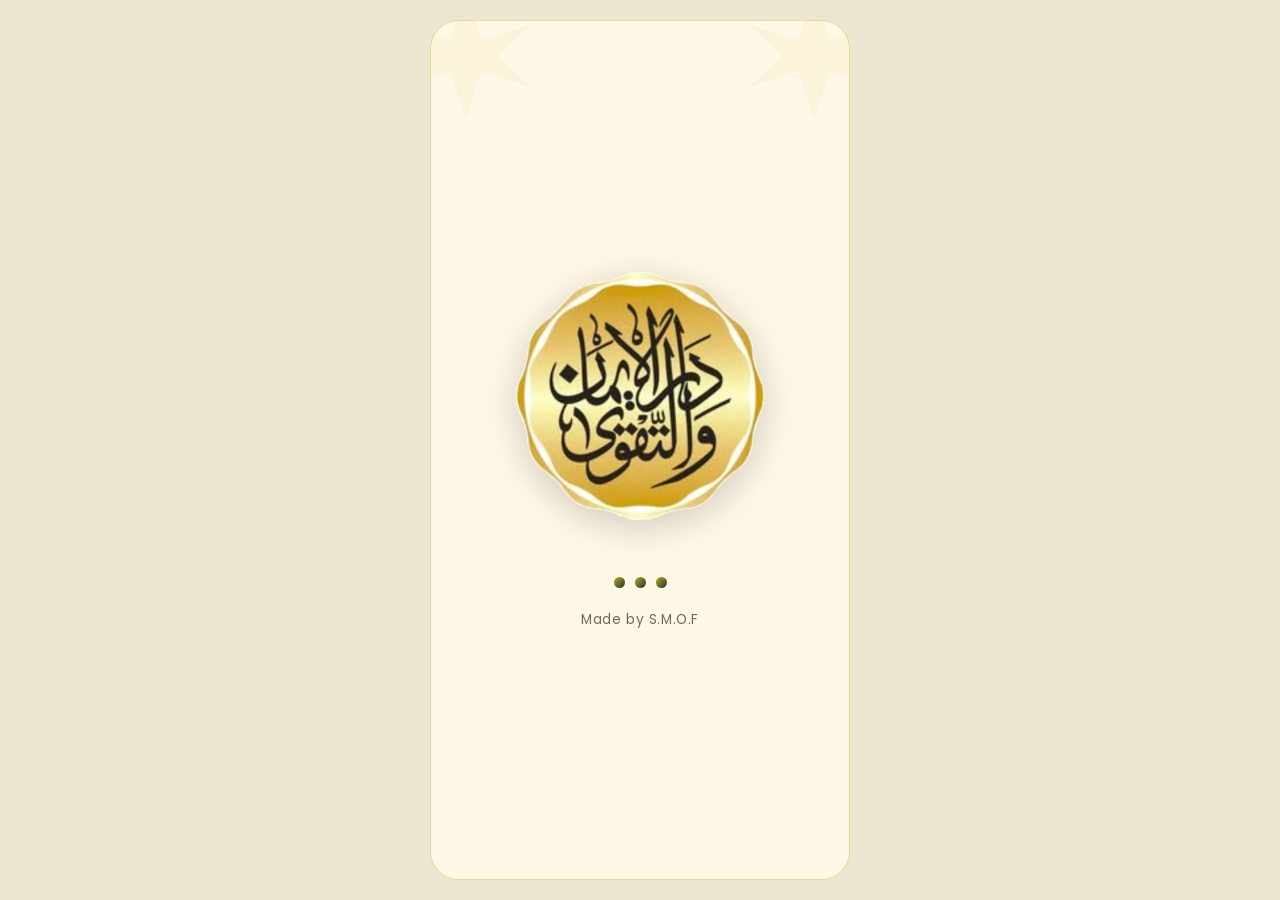
<file: app/src/main/assets/www/index.html>
<!DOCTYPE html>
<html lang="en">
<head>
<meta charset="utf-8">
<meta name="viewport" content="width=device-width, initial-scale=1, viewport-fit=cover">
<title>Iman o Taqwa</title>
<link href="./fonts/fonts.css" rel="stylesheet">
<style>
@property --p{syntax:'<number>';inherits:true;initial-value:0}
:root{--page:#EDE6D0;box-sizing:border-box;padding-top:env(safe-area-inset-top,0px);padding-bottom:env(safe-area-inset-bottom,0px)}
@media (prefers-color-scheme:dark){:root:not([data-theme="light"]){--page:#0A1511}}
:root[data-theme="dark"]{--page:#0A1511}
*{box-sizing:border-box;-webkit-tap-highlight-color:transparent}
html,body{height:100%;margin:0}
body{background:var(--page);display:flex;align-items:center;justify-content:center;font-family:Poppins,system-ui,sans-serif}
.frame{--uf:"Gulzar","Noto Nastaliq Urdu",serif;--ulh:1.75;--fs:1.15;--bg:#FFF8E7;--head:#0B3D2E;--card:#fff;--tx:#1A1A1A;--sub:#6B6B5E;--psub:#6B6B5E;--gold:#C9A227;--g1:#C9A227;--g2:#0B3D2E;--track:#EFE6C8;--ctrack:#EFE6C8;--btn:#0B3D2E;--btntxt:#fff;--bb:transparent;--pill:#7A5C00;--ok:#2E7D32;--okt:#fff;--sh:rgba(11,61,46,.08);--plaque:#0B3D2E;
position:relative;width:min(100vw,420px);height:min(100dvh,860px);background:var(--bg);overflow:hidden;color:var(--tx);font-size:calc(16px*var(--fs));display:flex;flex-direction:column;transition:background .3s ease-out}
@media(min-width:440px){.frame{border-radius:28px;border:1px solid rgba(201,162,39,.4)}}
.frame[data-t=green]{--bg:#0B3D2E;--head:#FFF8E7;--card:#FFF8E7;--psub:#CDD8CF;--gold:#E2BC4A;--g1:#E2BC4A;--g2:#66BB6A;--track:#1F5A47;--btn:#0B3D2E;--btntxt:#FFF8E7;--bb:#E2BC4A}
.frame[data-t=night]{--bg:#0F211B;--head:#F3E9C9;--card:#173329;--tx:#F3E9C9;--sub:#A9B8AE;--psub:#A9B8AE;--gold:#E2BC4A;--g1:#E2BC4A;--g2:#66BB6A;--track:#254A3C;--ctrack:#254A3C;--btn:#E2BC4A;--btntxt:#0B3D2E;--pill:#E8C766;--ok:#66BB6A;--okt:#0B3D2E;--sh:rgba(0,0,0,.25);--plaque:#173329}
.frame[dir=rtl]{font-feature-settings:"calt","liga","kern";font-variant-ligatures:common-ligatures contextual;letter-spacing:0;word-spacing:.05em;font-family:var(--uf),Poppins,serif;line-height:var(--ulh,1.9);font-size:calc(20px*var(--fs))}
.star{position:absolute;top:-30px;width:130px;height:130px;opacity:.06;color:var(--gold);pointer-events:none}.star.l{left:-30px}.star.r{right:-30px}
.scr{position:absolute;inset:0;display:flex;flex-direction:column;transition:opacity .5s ease-out}
.hide{opacity:0;pointer-events:none}
#main{flex:1;overflow-y:auto;padding:20px 20px 12px;animation:pg .28s ease-out}
@keyframes pg{from{opacity:0;transform:translateY(4%)}to{opacity:1;transform:none}}
h1{font-size:1.375em;font-weight:600;color:var(--head);margin:6px 0 2px;line-height:1.3}
.frame[dir=rtl] h1{line-height:var(--ulh,1.9)}
.sub{font-size:.875em;color:var(--psub);margin:0}
h2{font-size:1.0625em;font-weight:500;color:var(--head);margin:24px 0 12px}
.hero{position:relative;display:flex;justify-content:center;margin:20px 0 6px}
.wrap,.tw{position:relative;width:200px;height:200px;border-radius:50%}
.ring{--p:0;position:absolute;inset:0;border-radius:50%;transition:--p .6s cubic-bezier(.22,.61,.36,1);background:conic-gradient(from 0deg,var(--g1),var(--g2) calc(var(--p)*1%),var(--track) calc(var(--p)*1%));-webkit-mask:radial-gradient(farthest-side,transparent calc(100% - 14px),#000 calc(100% - 13px));mask:radial-gradient(farthest-side,transparent calc(100% - 14px),#000 calc(100% - 13px))}
.shim{animation:shim .6s ease-out}
@keyframes shim{50%{box-shadow:0 0 30px 6px rgba(201,162,39,.45)}}
.pct{position:absolute;inset:0;display:flex;flex-direction:column;align-items:center;justify-content:center;font-family:Poppins,sans-serif}
.pct b{font-size:calc(46px*var(--fs));font-weight:700;color:var(--head);line-height:1.1}
.pct span{font-size:.75em;color:var(--psub);font-family:inherit}
.frame[dir=rtl] .pct span{font-family:var(--uf),serif}
.streak{position:absolute;top:0;inset-inline-end:0;display:flex;align-items:center;gap:6px;background:var(--plaque);color:#FFF8E7;border:1.5px solid var(--gold);border-radius:12px;padding:4px 10px;font-size:.8em}
.streak i{color:#E2BC4A;font-style:normal}
.card{background:var(--card);border-radius:20px;border:1px solid rgba(201,162,39,.4);box-shadow:0 6px 18px var(--sh);padding:12px 14px;margin-bottom:12px;color:var(--tx)}
.row{display:flex;align-items:center;gap:6px}
.cb{flex:none;width:46px;height:46px;display:grid;place-items:center;border:0;background:none;padding:0;cursor:pointer}
.cb span{width:30px;height:30px;border-radius:9px;border:2px solid var(--gold);display:grid;place-items:center;color:transparent;font:16px Poppins;transition:background .2s ease-out,border-color .2s ease-out}
.cb[aria-checked=true] span{background:var(--ok);border-color:var(--ok);color:var(--okt)}
.txt{flex:1;min-width:0;cursor:pointer}
.t{font-size:1.125em;font-weight:500;line-height:1.3;word-break:break-word}
.frame[dir=rtl] .t{line-height:var(--ulh,1.9)}
.s{font-size:.875em;color:var(--sub);line-height:1.3}
.frame[dir=rtl] .s{line-height:calc(var(--ulh,1.9) - .1)}
.chip{flex:none;border-radius:14px;padding:4px 12px;font-size:.75em;font-weight:600;white-space:nowrap}
.chip.d{background:#2E7D32;color:#fff}
.frame[data-t=night] .chip.d{background:#66BB6A;color:#0B3D2E}
.chip.p{background:rgba(232,199,102,.22);border:1px solid #E8C766;color:var(--pill)}
.bar{height:6px;border-radius:3px;background:var(--ctrack);margin-top:10px;overflow:hidden}
.bar div{height:100%;background:linear-gradient(90deg,var(--g1),var(--g2));border-radius:3px;transition:width .4s ease-out}
button{font-family:inherit;color:inherit}
.add{flex:none;width:48px;height:48px;border-radius:14px;border:1.5px solid var(--gold);background:transparent;color:var(--tx);font:600 22px Poppins;cursor:pointer}
.pb,.sb{width:100%;min-height:60px;border-radius:18px;font-size:1.125em;font-weight:600;cursor:pointer;margin-top:12px}
.pb{background:var(--btn);color:var(--btntxt);border:1.5px solid var(--bb)}
.sb{background:transparent;border:1.5px solid var(--gold);color:var(--head)}
.pc{min-height:48px;padding:0 16px;border-radius:14px;border:1.5px solid rgba(201,162,39,.7);background:transparent;color:var(--head);font-size:.875em;font-weight:600;cursor:pointer;white-space:nowrap}
.pc[aria-pressed=true]{background:var(--btn);color:var(--btntxt);border-color:var(--bb,transparent)}
.frame[data-t=cream] .pc[aria-pressed=true]{border-color:#0B3D2E}
.chips{display:flex;gap:8px;flex-wrap:wrap}
.nav{flex:none;display:flex;gap:2px;margin:0 10px 14px;padding:5px;background:var(--card);border-radius:24px;border:1px solid rgba(201,162,39,.4);box-shadow:0 6px 18px var(--sh)}
.nav button{flex:1;min-width:0;min-height:56px;padding:4px 2px;border:0;border-radius:18px;background:none;display:flex;flex-direction:column;align-items:center;justify-content:center;gap:2px;font-size:.63em;color:var(--sub);cursor:pointer;white-space:nowrap;overflow:hidden;text-overflow:ellipsis}
.nav button.on{background:rgba(201,162,39,.22);color:#0B3D2E;font-weight:600}
.frame[data-t=night] .nav button.on{color:#F3E9C9}
.nav svg{width:21px;height:21px;flex:none;fill:none;stroke:currentColor;stroke-width:1.8;stroke-linecap:round;stroke-linejoin:round}
.in{width:100%;min-height:56px;border-radius:14px;border:1px solid rgba(201,162,39,.7);background:var(--card);color:var(--tx);padding:0 14px;font-size:1em;margin-top:6px}
label{display:block;font-size:.875em;color:var(--sub);margin-top:14px}
.ar{font-family:Amiri,serif;font-size:calc(32px*var(--fs));line-height:1.8;color:var(--gold);text-align:center}
.tw{width:240px;height:240px;margin:12px auto}
.tw .ring{inset:0}
.tap{position:absolute;inset:22px;border-radius:50%;background:var(--card);border:1px solid rgba(201,162,39,.4);box-shadow:0 6px 18px var(--sh);display:flex;flex-direction:column;align-items:center;justify-content:center;cursor:pointer;color:var(--tx);transition:transform .2s ease-out}
.tap:active{transform:scale(.97)}
.tap b{font:700 calc(54px*var(--fs))/1.1 Poppins}
.tap span{font-size:.8em;color:var(--sub)}
.grid{display:grid;grid-template-columns:repeat(7,1fr);gap:4px;direction:inherit}
.grid i{font-style:normal;text-align:center;font-size:.7em;color:var(--psub)}
.grid button{aspect-ratio:1;min-height:40px;border-radius:14px;border:1.5px solid transparent;background:none;font:500 .875em Poppins;color:var(--head);cursor:pointer;padding:0}
.grid button.c{background:var(--ok);color:var(--okt)}
.grid button.h{background:#E8C766;color:#7A5C00}
.grid button.td{border-color:var(--gold)}
.grid button.sel{outline:2px solid var(--gold);outline-offset:1px}
.grid button:disabled{opacity:.35;cursor:default}
#bgl{position:absolute;inset:0;background-position:center;pointer-events:none}
#bgl[data-v="1"]::after{content:"";position:absolute;inset:0;background:var(--bg);opacity:var(--dim,.78)}
.frame[dir=rtl] h1,.frame[dir=rtl] h2{padding-top:.25em;text-align:start;unicode-bidi:plaintext}
.frame[dir=rtl] .sub,.frame[dir=rtl] .t,.frame[dir=rtl] .s{unicode-bidi:plaintext;text-align:start}
.frame[dir=rtl] .chip,.frame[dir=rtl] .pc,.frame[dir=rtl] .pb,.frame[dir=rtl] .sb,.frame[dir=rtl] .nav button{line-height:1.6}
.frame[dir=rtl] .in{text-align:start}
.mh{display:flex;align-items:center;justify-content:space-between;margin:12px 0}
.mh b{color:var(--head);font-weight:600}
.arrow{width:48px;height:48px;border-radius:14px;border:1.5px solid var(--gold);background:var(--card);color:var(--tx);font-size:18px;cursor:pointer}
.frame[dir=rtl] .arrow{transform:scaleX(-1)}
.lg{display:flex;gap:14px;font-size:.75em;color:var(--psub);margin-top:12px;flex-wrap:wrap}
.lg u{display:inline-block;width:10px;height:10px;border-radius:50%;margin-inline-end:5px;text-decoration:none}
.scrim{position:absolute;inset:0;background:rgba(11,61,46,.35);display:flex;align-items:flex-end;transition:opacity .28s ease-out;z-index:5}
.sheet{width:100%;background:var(--bg);border-radius:28px 28px 0 0;padding:20px 20px 24px;max-height:90%;overflow:auto;animation:pg .28s ease-out}
.frame[data-t=cream] .sheet{background:#FDF6E3}
.sheet h1{margin-top:0}
/* splash/login */
.cen{align-items:center;justify-content:center;text-align:center;padding:0 24px}
.blk{display:flex;flex-direction:column;align-items:center;opacity:0;transform:translateY(14px);animation:rise .9s ease-out forwards}
@keyframes rise{to{opacity:1;transform:none}}
.grad{background:linear-gradient(90deg,var(--g1),var(--g2));-webkit-background-clip:text;background-clip:text;color:transparent}
.logo{font-family:var(--uf),serif;font-size:56px;line-height:1.7;margin-top:12px}
.word{font-weight:700;font-size:26px;letter-spacing:1.6px;line-height:1.3}
.tag{font-family:var(--uf),serif;font-size:16px;line-height:1.9;color:var(--psub);margin-top:12px}
.dots{display:flex;gap:10px;margin-top:56px}
.dots i{width:11px;height:11px;border-radius:50%;background:linear-gradient(135deg,var(--g1),var(--g2));animation:pl 1.4s ease-out infinite}
.dots i:nth-child(2){animation-delay:.2s}.dots i:nth-child(3){animation-delay:.4s}
@keyframes pl{0%,100%{opacity:.3;transform:scale(.8)}40%{opacity:1;transform:scale(1.15)}}
.lw{width:100%;text-align:start}
.vh{position:absolute;width:1px;height:1px;opacity:0;overflow:hidden;pointer-events:none}
label.fl{display:flex;align-items:center;justify-content:center;text-align:center;cursor:pointer;font-size:1.125em;color:var(--head);margin-top:12px}
.sr{width:100%;text-align:start;cursor:pointer;font-size:1em;display:flex;align-items:center;gap:8px}
.sr>span:last-child{font-size:1.4em;color:var(--gold)}
.frame[dir=rtl] .sr>span:last-child{transform:scaleX(-1)}
.msg{color:var(--gold);font-size:1.05em;margin:4px 0 0;font-family:var(--uf),Poppins,serif;line-height:1.9;unicode-bidi:plaintext;text-align:start}
.lg0{display:block;width:min(62vw,250px);height:auto;margin:0 auto;filter:drop-shadow(0 8px 18px rgba(0,0,0,.18))}
.crd{font-size:.75em;color:var(--psub);letter-spacing:.6px;margin-top:22px;text-align:center}
.ta{width:100%;min-height:320px;border-radius:16px;border:1px solid rgba(201,162,39,.7);background:var(--card);color:var(--tx);padding:14px;font-family:Poppins,var(--uf),sans-serif;font-size:1em;line-height:2;resize:vertical;margin-top:4px}
.dzt{white-space:pre-wrap;font-size:.95em;line-height:1.8;margin-top:6px;unicode-bidi:plaintext;text-align:start;word-break:break-word;max-height:14em;overflow:auto;color:var(--tx)}
.grid button{position:relative}
.grid button.dy::after{content:"";position:absolute;bottom:3px;left:50%;width:6px;height:6px;margin-left:-3px;border-radius:50%;background:var(--gold);box-shadow:0 0 0 1px rgba(255,255,255,.6)}
.rg{width:100%;accent-color:var(--gold);min-height:36px;margin-top:6px}
.cp{padding:4px;height:56px;cursor:pointer}
.sw{display:flex;gap:10px;flex-wrap:wrap;margin-top:8px}
.swb{width:44px;height:44px;border-radius:50%;border:2px solid var(--gold);cursor:pointer;padding:0}
.paper{background:#fff;color:#1A1A1A;border-radius:10px;padding:18px;border:1px solid rgba(201,162,39,.5);max-height:48vh;overflow:auto;font-size:.9em;margin-bottom:6px;text-align:start}
.paper h1{font-size:1.3em!important;color:#0B3D2E!important;text-align:center}
.paper h2{color:#0B3D2E!important;margin:0!important}
.paper p{margin:6px 0}
.fsd{position:absolute;inset:0;z-index:9;background:var(--bg);display:flex;flex-direction:column;padding:calc(10px + env(safe-area-inset-top,0px)) 14px calc(10px + env(safe-area-inset-bottom,0px))}
.fsd .ta{flex:1;min-height:0;resize:none;margin-top:8px}
.fsd .hd{display:flex;align-items:center;justify-content:space-between;gap:8px}
.fsd .hd b{color:var(--head);font-weight:600;font-size:.95em}
.fsd .hd .pc{min-height:44px}
.opt{width:100%;text-align:start;display:flex;align-items:center;gap:10px;cursor:pointer;font-size:1em}
.opt .t{display:block}
.ringov{position:absolute;inset:0;z-index:20;background:var(--bg);display:flex;flex-direction:column;align-items:center;justify-content:center;padding:24px;text-align:center;overflow:auto}
.rbell{font-size:64px;animation:rng .5s ease-in-out infinite alternate}
@keyframes rng{from{transform:rotate(-14deg)}to{transform:rotate(14deg)}}
.gb{display:flex;align-items:center;justify-content:center;gap:10px}
.gb b{background:#fff;color:#4285F4;border-radius:50%;width:28px;height:28px;display:grid;place-items:center;font:700 16px Poppins}
.bged{position:absolute;inset:0;z-index:25;background:var(--bg);display:flex;flex-direction:column;overflow:hidden}
.bged-stage{position:relative;flex:1;min-height:0;overflow:hidden;touch-action:none;user-select:none}
.bged-stage canvas{position:absolute;inset:0;width:100%;height:100%;display:block}
.bged-dim{position:absolute;inset:0;background:var(--bg);pointer-events:none}
.bged-hud{position:absolute;inset:0;padding:16px 20px;pointer-events:none;overflow:hidden;opacity:.92}
.bged-ctl{flex:none;background:var(--card);border-top:1px solid rgba(201,162,39,.5);border-radius:22px 22px 0 0;padding:12px 16px calc(12px + env(safe-area-inset-bottom,0px));max-height:46%;overflow-y:auto;box-shadow:0 -6px 20px rgba(0,0,0,.18)}
.bged-row{display:flex;align-items:center;gap:8px;margin-top:6px}
.bged-row label{margin:0;min-width:84px;font-size:.78em}
.bged-row .rg{margin:0;flex:1;min-height:28px}
.permov{position:absolute;inset:0;z-index:24;background:var(--bg);overflow-y:auto;padding:calc(16px + env(safe-area-inset-top,0px)) 18px calc(24px + env(safe-area-inset-bottom,0px))}
.ptick{flex:none;min-width:34px;height:34px;border-radius:50%;display:grid;place-items:center;font-weight:700;font-size:.9em}
.ptick.ok{background:var(--ok);color:var(--okt)}
.ptick.no{border:1.5px solid var(--gold);color:var(--gold)}
.wk-stats{display:grid;grid-template-columns:repeat(3,1fr);gap:8px;margin-top:14px}
.wk-stat{background:var(--card);border-radius:16px;border:1px solid rgba(201,162,39,.4);box-shadow:0 4px 12px var(--sh);padding:10px 8px;text-align:center}
.wk-stat b{display:block;font:700 1.25em/1.2 Poppins,sans-serif;color:var(--head)}
.wk-stat span{display:block;font-size:.7em;color:var(--sub);margin-top:3px;line-height:1.3}
.wk-chart{width:100%;min-height:220px;margin-top:8px}
.wk-chart svg{display:block;width:100%;height:auto;overflow:visible}
.wk-dayrow{width:100%;text-align:start;background:none;border:0;border-top:1px solid rgba(201,162,39,.22);padding:10px 4px;display:flex;align-items:center;gap:10px;cursor:pointer;min-height:48px}
.wk-dayrow:first-child{border-top:0}
.wk-dayrow.sel{background:rgba(201,162,39,.12);border-radius:12px;padding:10px 8px}
.wk-mini{flex:1;height:8px;border-radius:4px;background:var(--ctrack);overflow:hidden}
.wk-mini>div{height:100%;border-radius:4px;transition:width .35s ease-out}
.wk-rc{width:100%;min-height:210px;margin-top:8px}
.wk-rc .recharts-wrapper{max-width:100%}
.wk-h2{display:flex;align-items:center;justify-content:space-between;gap:8px;margin:24px 0 12px}
.wk-h2 h2{margin:0}
.qpara{margin-top:10px;padding-top:8px;border-top:1px solid rgba(201,162,39,.25)}
.qpara label{margin:0 0 6px;font-size:.82em;color:var(--sub);display:block}
.qpara-row{display:flex;align-items:center;gap:10px}
.qpara-in{width:116px;flex:none;min-height:48px;margin-top:0;padding:0 12px;font-size:.95em;text-align:center}
.qpara-hint{flex:1;min-width:0;font-size:.82em;color:var(--head);font-weight:500;line-height:1.35}
.wk-ptag{display:inline-block;margin-inline-start:6px;padding:1px 7px;border-radius:10px;background:rgba(201,162,39,.18);border:1px solid rgba(201,162,39,.55);font-size:.75em;font-weight:600;color:var(--head);vertical-align:middle}
@media (prefers-reduced-motion:reduce){*{animation-duration:.01s!important;transition-duration:.01s!important}}
</style>
</head>
<body>
<div class="frame" id="f" data-t="cream" dir="ltr">
 <div id="bgl"></div>
 <svg class="star l" viewBox="0 0 100 100" fill="currentColor"><path id="sp" d="M50 0l12 38 38-12-26 24 26 24-38-12-12 38-12-38-38 12 26-24L0 26l38 12z"/></svg>
 <svg class="star r" viewBox="0 0 100 100" fill="currentColor"><path d="M50 0l12 38 38-12-26 24 26 24-38-12-12 38-12-38-38 12 26-24L0 26l38 12z"/></svg>
 <div class="scr" id="app"><div id="main"></div><div class="nav" id="nav"></div></div>
 <div class="scr cen" id="login"></div>
 <div class="scr cen" id="splash"><div class="blk"><img class="lg0" id="slogo" alt="Logo"><div class="dots"><i></i><i></i><i></i></div><div class="crd"></div></div></div>
 <div id="sheet"></div>
</div>
<script src="./js/react.production.min.js"></script>
<script src="./js/react-dom.production.min.js"></script>
<script src="./js/prop-types.min.js"></script>
<script src="./js/recharts.min.js"></script>
<script>

(function(){
 if(window.ImanAndroidBridge&&!window.Capacitor){
  var B=window.ImanAndroidBridge,cbs={},cid=1;
  window.__capResolve=function(id,res){var p=cbs[id];if(p){delete cbs[id];p.res(res)}};
  window.__capReject=function(id,err){var p=cbs[id];if(p){delete cbs[id];p.rej(new Error(err||'error'))}};
  function callB(fn){
   var args=[].slice.call(arguments,1);
   return new Promise(function(res,rej){
    var id=String(cid++);cbs[id]={res:res,rej:rej};
    try{B[fn].apply(B,[id].concat(args))}catch(e){delete cbs[id];rej(e)}
   });
  }
  window.__capCall=callB;
  window.Capacitor={
   isNativePlatform:function(){return true},
   getPlatform:function(){return'android'},
   Plugins:{
    LocalNotifications:{
     createChannel:function(o){return callB('lnCreateChannel',JSON.stringify(o||{}))},
     getPending:function(){return callB('lnGetPending')},
     cancel:function(o){return callB('lnCancel',JSON.stringify((o&&o.notifications)||[]))},
     schedule:function(o){
      var list=((o&&o.notifications)||[]).map(function(n){
       var at=n.schedule&&n.schedule.at;
       var ms=at instanceof Date?at.getTime():(typeof at==='string'?Date.parse(at):(+at||0));
       return{id:n.id,title:n.title,body:n.body,channelId:n.channelId,sound:n.sound,triggerAt:ms,snoozeMin:n.snoozeMin||10,vibrate:n.vibrate!==false};
      });
      return callB('lnSchedule',JSON.stringify(list));
     },
     checkPermissions:function(){return callB('lnCheckPermissions')},
     requestPermissions:function(){return callB('lnRequestPermissions')},
     checkExactNotificationSetting:function(){return callB('lnCheckExactSetting')},
     changeExactNotificationSetting:function(){return callB('lnChangeExactSetting')}
    },
    GoogleAuth:{
     initialize:function(o){return callB('gaInitialize',JSON.stringify(o||{}))},
     signIn:function(){return callB('gaSignIn')},
     refresh:function(){return callB('gaRefresh')},
     signOut:function(){return callB('gaSignOut')}
    },
    Filesystem:{
     writeFile:function(o){return callB('fsWriteFile',JSON.stringify(o||{}))}
    },
    Share:{
     share:function(o){return callB('shareFile',JSON.stringify(o||{}))}
    }
   }
  };
 }
})();
var LOGO='[data-uri]',K='iman_v2',$=function(i){return document.getElementById(i)},pad=function(n){return('0'+n).slice(-2)};
var D=function(d){return d.getFullYear()+'-'+pad(d.getMonth()+1)+'-'+pad(d.getDate())};
var NOW=new Date(),TODAY=D(NOW),FS=[.9,1,1.15,1.3];
var esc=function(s){return String(s).replace(/[&<>"]/g,function(c){return{'&':'&amp;','<':'&lt;','>':'&gt;','"':'&quot;'}[c]})};
var X={en:{hi:'Assalamu Alaikum',cap:'of today’s tasks',days:' day streak',tasks:'Today’s tasks',nav:['Home','Tasbeeh','Diary','Calendar','Settings'],add:'+ Add task',addT:'New task',editT:'Edit task',nm:'Task name',tg:'Target (1 = simple check)',save:'Save',del:'Delete',cancel:'Cancel',done:'Done',pend:'Pending',round:'Round',rounds:'rounds today',reset:'Reset count',cal:'Calendar',c:'Complete',h:'Half day',td:'Today',set:'Settings',prof:'Your name',lang:'Language',theme:'Theme colour',cr:'Cream',gr:'Green',ni:'Night',fsz:'Font size',fl:['Small','Medium','Large','Extra large'],rd:'Reset today’s progress',ra:'Erase all data',sure:'Erase everything on this device?',yes:'Yes, erase',welcome:'Welcome',lead:'Enter your name to begin.',ph:'Your name',go:'Continue',guest:'Continue as guest',dn:' of ',max:'pages',gl:'Guest',hl:'Home layout',sRing:'Progress ring',sStreak:'Streak badge',sDate:'Date line',sAdd:'Add-task button',mt:'Manage tasks',ts:'Tasbeeh',vib:'Vibration',md:'Customise dhikr',addD:'+ Add dhikr',editD:'Edit dhikr',ar:'Arabic text (optional)',tgd:'Target count',gt:'Greeting text',bgT:'Background',b0:'Plain',b1:'Star pattern',b2:'Soft glow',b3:'Dawn',b4:'My photo',bgP:'Choose photo',bgX:'Remove photo',bk:'Backup',abk:'Auto cloud backup',bkNo:'Sign in with Google to enable cloud backup. File backup always works.',bkReady:'No backup yet.',lastB:'Last backup:',bnow:'Back up now',rcl:'Restore from cloud',bfile:'Save FULL backup file (everything)',rfile:'Restore from file',rsure:'Replace current data with the backup?',yes2:'Yes, restore',badf:'That file is not a valid backup.',bkOk:'Backed up ✓',dlOk:'Saved to Downloads ✓',bkErr:'Backup failed.',nob:'No cloud backup found.',dlNo:'Could not save file.',close:'Close',noact:'No activity recorded',lockN:'🔒 Past days are locked and cannot be changed.',openN:'Today: update it from the Home page.',zph:'Write about your day: what you did, how it went…',zsv:'Saved',zch:'characters',zexp:'Preview & Word file',zjump:'Go to date',zdiary:'Diary',znone:'Nothing written for this day.',zedit:'Open in diary',zdt:'My Diary',znl:'Name',zdl:'Date',zempty:'No diary entries here yet.',zpv:'Preview',zday:'This day',zmon:'This month',zall:'Whole diary',zblk:'Blank page',zsave:'Save Word file',b5:'Solid colour',b6:'Gradient',zc1:'Colour 1',zc2:'Colour 2',zang:'Gradient angle',zstr:'Colour strength',zdim:'Photo dimming',zblr:'Photo blur',zpal:'Quick colours',cr2:'Made by S.M.O.F',sfont:'Font size',shome:'Home screen & tasks',sts:'Tasbeeh',sadv:'Advanced',sadvs:'Backup, files & reset',sbackb:'Back',gmsg:'Message line on Home',gmh:'Shown under your name. Leave empty to hide.',ftp:'Task type',fk1:'Simple check',fk2:'Counter',fk3:'Typing (notes)',ffl:'Typing fields (up to 3)',ffp:'Field',ffh:'Examples: “Which lesson?”, “Which book?”. Empty fields are skipped.',fnote:'Note under the task (optional)',bgOk:'Photo applied ✓',bgEr:'Could not read this photo. Try a JPG or PNG.',bgW:'Applied, but too large to remember after closing.',prv:'Preview',zdr:'Writing direction',zda:'Auto',zl:'English →',zr:'← اردو',zdlg:'File language',zboth:'EN + اردو',bshare:'Share / save to Google Drive',dbnow:'Back up diary now',drcl:'Restore diary from cloud',dall:'Save whole diary (Word file)',dshare:'Share diary to Drive',dmg:'Entries restored:',gnote:'Google Drive: sign in with Google for automatic cloud sync, or tap Share to upload manually.'},
ur:{hi:'السلام علیکم',cap:'آج کے کاموں میں سے',days:' دن مسلسل',tasks:'آج کے کام',nav:['ہوم','تسبیح','ڈائری','کیلنڈر','سیٹنگز'],add:'+ کام شامل کریں',addT:'نیا کام',editT:'کام میں ترمیم',nm:'کام کا نام',tg:'ہدف (1 = سادہ نشان)',save:'محفوظ کریں',del:'حذف کریں',cancel:'منسوخ',done:'مکمل',pend:'باقی',round:'دور',rounds:'دور آج',reset:'گنتی صفر کریں',cal:'کیلنڈر',c:'مکمل',h:'آدھا دن',td:'آج',set:'سیٹنگز',prof:'آپ کا نام',lang:'زبان',theme:'تھیم کا رنگ',cr:'کریم',gr:'سبز',ni:'رات',fsz:'لکھائی کا سائز',fl:['چھوٹا','درمیانہ','بڑا','بہت بڑا'],rd:'آج کی پیش رفت صفر کریں',ra:'تمام ڈیٹا مٹائیں',sure:'اس ڈیوائس کا سارا ڈیٹا مٹا دیں؟',yes:'جی ہاں، مٹائیں',welcome:'خوش آمدید',lead:'شروع کرنے کے لیے اپنا نام لکھیں۔',ph:'آپ کا نام',go:'آگے بڑھیں',guest:'مہمان کے طور پر',dn:' از ',max:'صفحات',gl:'مہمان',hl:'ہوم کی ترتیب',sRing:'پیش رفت کا دائرہ',sStreak:'مسلسل دنوں کا بیج',sDate:'تاریخ کی سطر',sAdd:'کام شامل کرنے کا بٹن',mt:'کام منظم کریں',ts:'تسبیح',vib:'وائبریشن',md:'اذکار اپنی مرضی کے',addD:'+ ذکر شامل کریں',editD:'ذکر میں ترمیم',ar:'عربی متن (اختیاری)',tgd:'ہدف کی گنتی',gt:'خوش آمدید کا متن',bgT:'پس منظر',b0:'سادہ',b1:'ستاروں کا نقش',b2:'ہلکی چمک',b3:'صبحِ نو',b4:'میری تصویر',bgP:'تصویر چنیں',bgX:'تصویر ہٹائیں',bk:'بیک اپ',abk:'خودکار کلاؤڈ بیک اپ',bkNo:'کلاؤڈ بیک اپ کے لیے گوگل سے سائن اِن کریں۔ فائل بیک اپ ہمیشہ دستیاب ہے۔',bkReady:'ابھی تک بیک اپ نہیں ہوا۔',lastB:'آخری بیک اپ:',bnow:'ابھی بیک اپ کریں',rcl:'کلاؤڈ سے بحال کریں',bfile:'مکمل بیک اپ فائل محفوظ کریں (سب کچھ)',rfile:'فائل سے بحال کریں',rsure:'موجودہ ڈیٹا کو بیک اپ سے بدل دیں؟',yes2:'جی ہاں، بحال کریں',badf:'یہ فائل درست بیک اپ نہیں ہے۔',bkOk:'بیک اپ ہو گیا ✓',dlOk:'ڈاؤن لوڈز میں محفوظ ہو گیا ✓',bkErr:'بیک اپ نہیں ہو سکا۔',nob:'کلاؤڈ میں کوئی بیک اپ نہیں ملا۔',dlNo:'فائل محفوظ نہیں ہو سکی۔',close:'بند کریں',noact:'کوئی سرگرمی درج نہیں',lockN:'🔒 گزرے دن مقفل ہیں، تبدیل نہیں ہو سکتے۔',openN:'آج: ہوم صفحے سے اپ ڈیٹ کریں۔',zph:'اپنے دن کے بارے میں لکھیں: کیا کیا، کیسا گزرا…',zsv:'محفوظ',zch:'حروف',zexp:'پریویو اور ورڈ فائل',zjump:'تاریخ پر جائیں',zdiary:'ڈائری',znone:'اس دن کچھ نہیں لکھا۔',zedit:'ڈائری میں کھولیں',zdt:'میری ڈائری',znl:'نام',zdl:'تاریخ',zempty:'یہاں ابھی کوئی تحریر نہیں۔',zpv:'پریویو',zday:'یہ دن',zmon:'یہ مہینہ',zall:'پوری ڈائری',zblk:'خالی صفحہ',zsave:'ورڈ فائل محفوظ کریں',b5:'ایک رنگ',b6:'دو رنگوں کا میل',zc1:'رنگ 1',zc2:'رنگ 2',zang:'میل کا زاویہ',zstr:'رنگ کی شدت',zdim:'تصویر کی دھندلاہٹ',zblr:'تصویر کا بلر',zpal:'فوری رنگ',cr2:'تیار کردہ: S.M.O.F',sfont:'لکھائی کا سائز',shome:'ہوم اسکرین اور کام',sts:'تسبیح',sadv:'ایڈوانس',sadvs:'بیک اپ، فائلیں اور ری سیٹ',sbackb:'واپس',gmsg:'ہوم پر پیغام کی سطر',gmh:'نام کے نیچے نظر آئے گا۔ خالی چھوڑیں تو چھپ جائے گا۔',ftp:'کام کی قسم',fk1:'سادہ نشان',fk2:'گنتی',fk3:'لکھنا (تحریر)',ffl:'لکھنے کے خانے (زیادہ سے زیادہ 3)',ffp:'خانہ',ffh:'مثال: "کون سا سبق؟"، "کون سی کتاب؟"۔ خالی خانے شامل نہیں ہوں گے۔',fnote:'کام کے نیچے نوٹ (اختیاری)',bgOk:'تصویر لگ گئی ✓',bgEr:'یہ تصویر پڑھی نہیں جا سکی۔ JPG یا PNG آزمائیں۔',bgW:'لگ گئی، مگر بند کرنے کے بعد یاد رکھنے کے لیے بہت بڑی ہے۔',prv:'پریویو',zdr:'لکھنے کی سمت',zda:'خودکار',zl:'English →',zr:'← اردو',zdlg:'فائل کی زبان',zboth:'EN + اردو',bshare:'گوگل ڈرائیو پر شیئر / محفوظ کریں',dbnow:'ڈائری کا بیک اپ ابھی کریں',drcl:'ڈائری کلاؤڈ سے بحال کریں',dall:'پوری ڈائری (ورڈ فائل)',dshare:'ڈائری ڈرائیو پر شیئر کریں',dmg:'بحال ہونے والی تحریریں:',gnote:'گوگل ڈرائیو: خودکار بیک اپ کے لیے گوگل سے سائن اِن کریں یا دستی طور پر بھیجنے کے لیے شیئر دبائیں۔'}};
Object.assign(X.en,{alNext:'Next alarm:',alNone:'No alarm scheduled',alT1:'Test in 1 minute',alT1m:'Test alarm set for 1 minute from now. You can lock the screen.',alExact:'Allow exact alarms',zfs:'Full screen',zbk:'Backup',zbkt:'Diary backup',zbk1:'Preview & save as Word file',zbk1s:'Whole diary, month or a day',zbk2:'Share diary file',zbk2s:'Send to Drive, WhatsApp, etc.',zbk3:'Back up diary to cloud',zbk3s:'Google Drive (when signed in)',zbk3n:'Sign in with Google to enable Drive diary backup.',nmE:'Task name (English)',nmU:'Task name (Urdu)',nsE:'Note (English)',nsU:'Note (Urdu)',fst:'Increase per tap',bgM:'My photos',gmsg:'Message line on Home (editable)'});
Object.assign(X.ur,{alNext:'اگلا الارم:',alNone:'کوئی الارم مقرر نہیں',alT1:'ایک منٹ بعد آزمائیں',alT1m:'ایک منٹ بعد الارم آزمائشی طور پر بجے گا۔ آپ اسکرین لاک کر سکتے ہیں۔',alExact:'درست وقت کے الارم کی اجازت',zfs:'مکمل اسکرین',zbk:'بیک اپ',zbkt:'ڈائری کا بیک اپ',zbk1:'پریویو اور ورڈ فائل محفوظ کریں',zbk1s:'پوری ڈائری، مہینہ یا ایک دن',zbk2:'ڈائری فائل شیئر کریں',zbk2s:'ڈرائیو، واٹس ایپ وغیرہ پر بھیجیں',zbk3:'ڈائری کا کلاؤڈ بیک اپ',zbk3s:'گوگل ڈرائیو (سائن اِن ہونے پر)',zbk3n:'ڈرائیو ڈائری بیک اپ کے لیے گوگل سے سائن اِن کریں۔',nmE:'کام کا نام (انگریزی)',nmU:'کام کا نام (اردو)',nsE:'نوٹ (انگریزی)',nsU:'نوٹ (اردو)',fst:'ہر ٹیپ پر اضافہ',bgM:'میری تصاویر',gmsg:'ہوم پر پیغام کی سطر (قابلِ ترمیم)'});
Object.assign(X.en,{gtitle:'Sign in with Gmail',glead:'Sign in with your Google account. Your progress and diary are backed up to your own Google Drive and come back when you sign in again, even on a new phone.',gbtn:'Continue with Google',gcid:'Google Client ID',gcidh:'Paste your OAuth Client ID (type: Web application) once.',gsave:'Save',gguest:'Continue without Gmail (no cloud backup)',gwait:'Signing in…',gfail:'Sign-in failed. Check internet and Client ID.',gnocid:'Google sign-in is not configured in this build.',gnoscr:'Google sign-in is still loading. Try again in a moment.',gacc:'Signed in as',gout:'Sign out',gchk:'Checking your backup…',gcc:'Change Client ID',bkNo:'Sign in with Gmail to enable cloud backup.',abk:'Auto backup to Google Drive',bnow:'Back up to Drive now',rcl:'Restore from Google Drive',uft:'Urdu font',sal:'Alarms & reminders',sals:'Alert when tasks are incomplete',alOn:'Alarms on',alOnly:'Only if tasks incomplete',alTh:'Ring while progress is below',alTimes:'Reminder times',alAdd:'+ Add time',alQ:'Quiet hours (no alarm)',alQs:'From',alQe:'To',alSn:'Snooze',alMin:'min',alTone:'Alarm tone',tnb:'Bell',tnp:'Beep',tnc:'Chime',tns:'Soft',alMy:'My tone',alPick:'Choose tone from phone',alPrev:'Preview / Stop',alVol:'Volume',alVib:'Vibration',alNotif:'Allow notifications',alTest:'Test alarm',alNote:'Alarms ring while the app is open. For alarms when the app is closed, the Android build needs the Local Notifications plugin.',alTitle:'Tasks pending',alDis:'Dismiss',alSz:'Snooze',alOpen:'Open tasks',alRt:'Reminder time (optional)',alRth:'Rings only if this task is not done.',alBig:'File too large (max 1 MB).',alOk:'Allowed ✓',alDen:'Notifications are blocked.',alTn:'Tone set ✓'});
Object.assign(X.ur,{gtitle:'جی میل سے سائن اِن',glead:'اپنے گوگل اکاؤنٹ سے سائن اِن کریں۔ آپ کی پیش رفت اور ڈائری آپ ہی کی گوگل ڈرائیو میں محفوظ ہوتی ہے اور نئے فون پر بھی واپس آ جاتی ہے۔',gbtn:'گوگل کے ساتھ آگے بڑھیں',gcid:'گوگل کلائنٹ آئی ڈی',gcidh:'اپنی OAuth Client ID (قسم: Web application) ایک بار یہاں لگائیں۔',gsave:'محفوظ کریں',gguest:'بغیر جی میل کے (کلاؤڈ بیک اپ نہیں)',gwait:'سائن اِن ہو رہا ہے…',gfail:'سائن اِن ناکام۔ انٹرنیٹ اور کلائنٹ آئی ڈی دیکھیں۔',gnocid:'اس بلڈ میں گوگل سائن اِن ترتیب نہیں دیا گیا۔',gnoscr:'گوگل سائن اِن ابھی لوڈ ہو رہا ہے۔ ذرا دیر بعد دوبارہ کوشش کریں۔',gacc:'سائن اِن اکاؤنٹ',gout:'سائن آؤٹ',gchk:'بیک اپ دیکھا جا رہا ہے…',gcc:'کلائنٹ آئی ڈی بدلیں',bkNo:'کلاؤڈ بیک اپ کے لیے جی میل سے سائن اِن کریں۔',abk:'گوگل ڈرائیو پر خودکار بیک اپ',bnow:'ابھی ڈرائیو پر بیک اپ کریں',rcl:'گوگل ڈرائیو سے بحال کریں',uft:'اردو فونٹ',sal:'الارم اور یاد دہانی',sals:'کام ادھورے ہوں تو الرٹ',alOn:'الارم چالو',alOnly:'صرف کام ادھورے ہوں تو',alTh:'پیش رفت اس سے کم ہو تو بجے',alTimes:'یاد دہانی کے اوقات',alAdd:'+ وقت شامل کریں',alQ:'خاموش اوقات (الارم نہیں)',alQs:'سے',alQe:'تک',alSn:'اسنوز',alMin:'منٹ',alTone:'الارم کی ٹون',tnb:'گھنٹی',tnp:'بیپ',tnc:'چائم',tns:'ہلکی',alMy:'میری ٹون',alPick:'فون سے ٹون چنیں',alPrev:'سنیں / روکیں',alVol:'آواز',alVib:'وائبریشن',alNotif:'نوٹیفکیشن کی اجازت',alTest:'الارم آزمائیں',alNote:'الارم ایپ کھلی ہو تو بجتا ہے۔ ایپ بند ہونے پر الارم کے لیے اینڈرائیڈ بلڈ میں Local Notifications پلگ اِن درکار ہے۔',alTitle:'کام باقی ہیں',alDis:'بند کریں',alSz:'اسنوز',alOpen:'کام کھولیں',alRt:'یاد دہانی کا وقت (اختیاری)',alRth:'صرف اس صورت میں بجے گا جب یہ کام مکمل نہ ہو۔',alBig:'فائل بہت بڑی ہے (زیادہ سے زیادہ 1 MB)۔',alOk:'اجازت مل گئی ✓',alDen:'نوٹیفکیشن بند ہیں۔',alTn:'ٹون لگ گئی ✓'});

Object.assign(X.en,{
 permTitle:'App Permissions',
 permLead:'Allow these permissions so alarms ring reliably even when the phone is locked or restarted.',
 permDone:'Continue to App',
 permFix:'Fix permissions',
 permGrant:'Allow',
 permGranted:'Allowed ✓',
 permOpenSet:'Open Settings',
 permOpt:'Optional',
 permNotif:'Notifications',
 permNotifD:'Required on Android 13+ to show alarm alerts and task reminders.',
 permExact:'Exact Alarms',
 permExactD:'Lets reminders fire at the exact minute you choose, even in battery Doze mode.',
 permFull:'Lock-Screen Alarm Screen',
 permFullD:'Shows Dismiss and Snooze buttons on your lock screen when an alarm rings.',
 permBat:'Unrestricted Battery',
 permBatD:'Prevents Android from putting the app to sleep and delaying your alarms.',
 permDnd:'Bypass Do Not Disturb',
 permDndD:'Optional: lets alarm sounds ring even while Do Not Disturb is active.',
 permMedia:'Photos & Alarm Audio',
 permMediaD:'Uses Android’s private Photo Picker & Audio Picker — no broad storage permission needed.',
 edTitle:'Edit Background Photo',
 edRot:'Rotate 90°',
 edZoom:'Zoom',
 edBr:'Brightness',
 edCt:'Contrast',
 edSat:'Saturation',
 edBlr:'Blur',
 edDim:'Dim',
 edRst:'Reset',
 edHint:'Drag or pinch to adjust',
 alToneNote:'Note: A custom tone picked from your phone plays while the app is open. When closed, Android notification channels play the selected built-in sound.'
});
Object.assign(X.ur,{
 permTitle:'ایپ کی اجازتیں',
 permLead:'یہ اجازتیں دیں تاکہ فون لاک ہونے یا دوبارہ شروع ہونے کے بعد بھی الارم وقت پر بجے۔',
 permDone:'ایپ کھولیں',
 permFix:'اجازتیں درست کریں',
 permGrant:'اجازت دیں',
 permGranted:'اجازت مل گئی ✓',
 permOpenSet:'سیٹنگز کھولیں',
 permOpt:'اختیاری',
 permNotif:'نوٹیفکیشنز',
 permNotifD:'اینڈرائیڈ 13 اور جدید فون پر الارم اور یاد دہانی دکھانے کے لیے ضروری ہے۔',
 permExact:'درست وقت کے الارم',
 permExactD:'آپ کے مقررہ وقت پر عین منٹ کے مطابق الارم بجاتا ہے، چاہے بیٹری بچاؤ موڈ آن ہو۔',
 permFull:'لاک اسکرین الارم',
 permFullD:'الارم بجنے پر لاک اسکرین پر بند کرنے اور اسنوز کے بٹن دکھاتا ہے۔',
 permBat:'بغیر پابندی بیٹری',
 permBatD:'اینڈرائیڈ کو ایپ بند کرنے اور الارم میں تاخیر کرنے سے روکتا ہے۔',
 permDnd:'ڈسٹرب نہ کریں سے استثنا',
 permDndD:'اختیاری: Do Not Disturb آن ہونے پر بھی الارم بجنے دیتا ہے۔',
 permMedia:'تصاویر اور الارم ٹون',
 permMediaD:'اینڈرائیڈ کا محفوظ فوٹو اور آڈیو پکر استعمال ہوتا ہے — اضافی اسٹوریج اجازت کی ضرورت نہیں۔',
 edTitle:'پس منظر تصویر میں ترمیم',
 edRot:'90° گھمائیں',
 edZoom:'زوم',
 edBr:'چمک',
 edCt:'تضاد',
 edSat:'رنگت',
 edBlr:'بلر',
 edDim:'مدھم پن',
 edRst:'ری سیٹ',
 edHint:'تصویر کھینچیں یا دو انگلیوں سے زوم کریں',
 alToneNote:'نوٹ: فون سے چنی گئی ذاتی ٹون صرف ایپ کھلی ہونے پر بجتی ہے۔ ایپ بند ہونے پر اینڈرائیڈ چینل کی بلٹ اِن آواز بجتی ہے۔'
});
Object.assign(X.en,{
 wkTitle:'Weekly Overview',
 wkSub:'Last 7 days completion',
 wkAvg:'7-day average',
 wkBest:'Best day',
 wkFull:'100% days',
 wkBar:'Bar chart',
 wkLine:'Trend',
 wkGoal:'50% streak goal',
 wkPart:'Below 50%',
 wkDaily:'Daily breakdown',
 wkNoData:'No record',
 wkTapHint:'Tap a point or day to inspect',
 wkTrend:'7-Day Progress Trend',
 qParaAsk:'Para recited today (1–30)',
 qParaPh:'1–30',
 qParaLbl:'Para recited',
 qParaPre:'Para'
});
Object.assign(X.ur,{
 wkTitle:'ہفتہ وار جائزہ',
 wkSub:'گزشتہ 7 دنوں کی کارکردگی',
 wkAvg:'7 دن کا اوسط',
 wkBest:'بہترین دن',
 wkFull:'مکمل دن',
 wkBar:'بار چارٹ',
 wkLine:'رجحان',
 wkGoal:'50% مسلسل ہدف',
 wkPart:'50% سے کم',
 wkDaily:'روزانہ تفصیل',
 wkNoData:'ریکارڈ نہیں',
 wkTapHint:'تفصیل کے لیے نقطے یا دن پر ٹیپ کریں',
 wkTrend:'گزشتہ 7 دنوں کا رجحان',
 qParaAsk:'آج تلاوت شدہ پارہ نمبر (1–30)',
 qParaPh:'1–30',
 qParaLbl:'تلاوت شدہ پارہ',
 qParaPre:'پارہ'
});
var PARAS=[['Alif Lam Meem','الم'],['Sayaqool','سَيَقُولُ'],['Tilkar Rusul','تِلْكَ الرُّسُلُ'],['Lan Tana Loo','لَنْ تَنَالُوا'],['Wal Muhsanat','وَالْمُحْصَنَاتُ'],['La Yuhibbullah','لَا يُحِبُّ اللّٰهُ'],['Wa Iza Sami’oo','وَإِذَا سَمِعُوا'],['Wa Lau Annana','وَلَوْ أَنَّنَا'],['Qalal Mala’u','قَالَ الْمَلَأُ'],['Wa A’lamu','وَاعْلَمُوا'],['Ya’taziroon','يَعْتَذِرُونَ'],['Wa Ma Min Dabbah','وَمَا مِنْ دَابَّةٍ'],['Wa Ma Ubarri’u','وَمَا أُبَرِّئُ'],['Rubama','رُبَمَا'],['Subhanallazi','سُبْحَانَ الَّذِي'],['Qal Alam','قَالَ أَلَمْ'],['Iqtaraba','اقْتَرَبَ'],['Qad Aflaha','قَدْ أَفْلَحَ'],['Wa Qalallazina','وَقَالَ الَّذِينَ'],['A’man Khalaqa','أَمَّنْ خَلَقَ'],['Utlu Ma Uhiya','اتْلُ مَا أُوحِيَ'],['Wa Man Yaqnut','وَمَنْ يَقْنُتْ'],['Wa Mali','وَمَا لِيَ'],['Faman Azlamu','فَمَنْ أَظْلَمُ'],['Ilayhi Yuraddu','إِلَيْهِ يُرَدُّ'],['Ha Meem','حم'],['Qala Fama Khatbukum','قَالَ فَمَا خَطْبُكُمْ'],['Qad Sami’allah','قَدْ سَمِعَ اللّٰهُ'],['Tabarakallazi','تَبَارَكَ الَّذِي'],['Amma','عَمَّ']];
function hasPara(x){return!!(x&&(x.para||x.id==='t2'))}
function paraLabel(v,lg){var n=parseInt(v,10);if(!(n>=1&&n<=30))return'';var p=PARAS[n-1];lg=lg||S.lang;return lg==='ur'?('پارہ '+n+' — '+p[1]):('Para '+n+' — '+p[0]+' ('+p[1]+')')}
function paraShort(v){var n=parseInt(v,10);return n>=1&&n<=30?(t('qParaPre')+' '+n):''}
function paraFromRows(tk){var r=null;(tk||[]).some(function(row){return(row[3]||[]).some(function(q){if(/^(Para recited|تلاوت شدہ پارہ|Para|پارہ)/i.test(String(q[0]||''))){var m=String(q[1]||'').match(/\d+/);if(m){r=+m[0];return true}}return false})});return r}
var P=[{n:['SubhanAllah','سبحان اللہ'],a:'سُبْحَانَ اللّٰهِ',m:33},{n:['Alhamdulillah','الحمد للہ'],a:'اَلْحَمْدُ لِلّٰهِ',m:33},{n:['Allahu Akbar','اللہ اکبر'],a:'اَللّٰهُ اَكْبَرُ',m:34},{n:['Durood Sharif','درود شریف'],a:'اَللّٰهُمَّ صَلِّ عَلٰى مُحَمَّدٍ',m:100},{n:['Istighfar','استغفار'],a:'أَسْتَغْفِرُ اللّٰهَ',m:100}];
var DEF=function(){return[{id:'t1',n:['Fajr prayer','فجر کی نماز'],s:['Before sunrise','طلوعِ آفتاب سے پہلے'],v:0,max:1,step:1},{id:'t2',n:['Quran recitation','تلاوتِ قرآن'],s:['pages','صفحات'],v:0,max:5,step:1,c:1,para:1,pr:''},{id:'t3',n:['Morning azkar','صبح کے اذکار'],s:['After Fajr','فجر کے بعد'],v:0,max:1,step:1},{id:'t4',n:['Tasbeeh','تسبیح'],s:['count','تعداد'],v:0,max:500,step:50,c:1},{id:'t5',n:['Give sadaqah','صدقہ'],s:['Any amount','کوئی بھی رقم'],v:0,max:1,step:1}]};
var S,M={y:NOW.getFullYear(),m:NOW.getMonth(),sel:TODAY},tab='home',wasFull=false,DS=TODAY,XS='m',ST=null,FT=null;
function load(){try{S=JSON.parse(localStorage.getItem(K))}catch(e){S=null}
 if(!S){S={name:'',ok:0,lang:'en',theme:'cream',fs:2,day:TODAY,start:TODAY,hist:{},tasks:DEF(),pi:0,tc:0,tr:0,vib:1,hc:{ring:1,streak:1,date:1,add:1},P:JSON.parse(JSON.stringify(P))};
  
  }
 fill();TODAY=S.day;NOW=new Date(S.day+'T12:00:00');M={y:NOW.getFullYear(),m:NOW.getMonth(),sel:TODAY};DS=TODAY;roll()}function fill(){if(S.msg==null||S.msg==='شیخ محترم استادینا شیخ اسامہ')S.msg='شیخ و استادنا  اسامہ حفیظ اللہ';if(S.bdv!==2){S.bd=40;S.bdv=2}S.tasks.forEach(function(x){if(x.k==='text'&&!x.a)x.a=[];if(x.id==='t2'){x.para=1;if(x.pr==null)x.pr=''}});if(!S.uf)S.uf='gz';if(!S.al)S.al=alD();if(!S.alf)S.alf={};if(S.ab==null)S.ab=1;if(S.bg==null)S.bg='none';if(!S.gr)S.gr={en:'',ur:''};if(!S.dz)S.dz={};if(S.b1==null)S.b1='#0B3D2E';if(S.b2==null)S.b2='#C9A227';if(S.ba==null)S.ba=160;if(S.bo==null)S.bo=60;if(S.bd==null)S.bd=78;if(S.bb==null)S.bb=0}
function snap(){return{p:pct(),d:S.tasks.map(function(x){return[x.n,x.v,x.max,pairs(x)]})}}
function roll(){var n=D(new Date());if(n<=S.day)return 0;S.hist[S.day]=snap();var d=new Date(S.day+'T12:00:00');for(;;){d.setDate(d.getDate()+1);var k=D(d);if(k>=n)break;S.hist[k]={p:0,d:[]}}S.tasks.forEach(function(x){x.v=0;if(x.k==='text')x.a=[];if(x.pr)x.pr=''});S.tc=0;S.tr=0;S.day=n;TODAY=n;NOW=new Date(n+'T12:00:00');M={y:NOW.getFullYear(),m:NOW.getMonth(),sel:n};DS=n;wasFull=false;save();return 1}
function save(){try{localStorage.setItem(K,JSON.stringify(S))}catch(e){}schedBk();schedNative()}
function t(k){return X[S.lang][k]}
function pct(){if(!S.tasks.length)return 0;var s=0;S.tasks.forEach(function(x){s+=Math.min(1,x.v/x.max)});return Math.round(s/S.tasks.length*100)}
function streak(){var n=0,d=new Date(NOW);if(pct()>=50)n=1;for(;;){d.setDate(d.getDate()-1);if(((S.hist[D(d)]||{}).p||0)>=50)n++;else break}return n}
function L(a){return a[S.lang==='ur'?1:0]}
function ic(i){return['<path d="M3 11l9-8 9 8v9a1 1 0 0 1-1 1h-5v-6H9v6H4a1 1 0 0 1-1-1z"/>','<circle cx="12" cy="4.5" r="2"/><circle cx="18.5" cy="8.5" r="2"/><circle cx="18.5" cy="15.5" r="2"/><circle cx="12" cy="19.5" r="2"/><circle cx="5.5" cy="15.5" r="2"/><circle cx="5.5" cy="8.5" r="2"/>','<path d="M5 4h11a3 3 0 0 1 3 3v13H8a3 3 0 0 1-3-3z"/><path d="M5 17a3 3 0 0 1 3-3h11"/>','<rect x="3" y="5" width="18" height="16" rx="3"/><path d="M3 10h18M8 3v4M16 3v4"/>','<path d="M4 7h10M18 7h2M4 17h2M10 17h10"/><circle cx="16" cy="7" r="2"/><circle cx="8" cy="17" r="2"/>'][i]}
var UF={gz:['"Gulzar"',1.75],jn:['"Jameel Noori"',1.6],mh:['"Mehr"',1.9],nt:['"Noto Nastaliq Urdu"',2]};
function theme(){var U=UF[S.uf]||UF.gz;$("f").style.setProperty("--uf",U[0]+',"Noto Nastaliq Urdu",serif');$("f").style.setProperty("--ulh",U[1]);var cs=document.querySelectorAll('.crd');for(var ci=0;ci<cs.length;ci++)cs[ci].textContent=t('cr2');var f=$('f');f.dataset.t=S.theme;f.dir=S.lang==='ur'?'rtl':'ltr';f.lang=S.lang;f.style.setProperty('--fs',FS[S.fs]);applyBg();document.documentElement.dataset.theme=S.theme==='cream'?'light':'dark';if(window.ImanAndroidBridge&&ImanAndroidBridge.setStatusBarTheme)ImanAndroidBridge.setStatusBarTheme(S.theme)}
function show(id){['app','login','splash'].forEach(function(i){$(i).classList.toggle('hide',i!==id)})}
function draw(keep){unmountWkRoots();var sc=$('main').scrollTop;theme();$('nav').innerHTML=[0,1,2,3,4].map(function(i){var k=['home','tasbeeh','diary','cal','set'][i];return'<button data-a="tab" data-k="'+k+'" class="'+(tab===k?'on':'')+'"><svg viewBox="0 0 24 24">'+ic(i)+'</svg>'+t('nav')[i]+'</button>'}).join('');
 var m=$('main');if(!keep){m.style.animation='none';void m.offsetWidth;m.style.animation=''}
 m.innerHTML=({home:vHome,tasbeeh:vTs,diary:vDz,cal:vCal,set:vSet})[tab]();m.scrollTop=keep?sc:0;
 if(tab==='home')upHome();if(tab==='tasbeeh')upTs();if(tab==='diary')dzSt();if(tab==='cal')upCal()}
function vHome(){var h=S.hc,stk='<div class="streak"'+(h.ring?'':' style="position:static;width:max-content"')+'><i>✦</i><span id="sk"></span></div>',ds=NOW.toLocaleDateString(S.lang==='ur'?'ur-u-nu-latn':'en-GB',{weekday:'long',day:'numeric',month:'long'}),sb=[S.name?'<bdi>'+esc(S.name)+'</bdi>':'',h.date?'<bdi>'+ds+'</bdi>':''].filter(Boolean).join(' <bdi>·</bdi> ');
 return'<h1>'+esc(S.gr[S.lang]||t('hi'))+'</h1>'+(sb?'<p class="sub">'+sb+'</p>':'')+(S.msg&&S.msg.trim()?'<p class="msg" dir="auto">'+esc(S.msg)+'</p>':'')+(h.ring?'<div class="hero"><div class="wrap" id="wr"><div class="ring" id="rg"></div><div class="pct"><b id="pc">0%</b><span>'+t('cap')+'</span></div></div>'+(h.streak?stk:'')+'</div>':(h.streak?'<div style="margin-top:16px">'+stk+'</div>':''))+'<h2>'+t('tasks')+'</h2><div id="ls"></div>'+(h.add?'<button class="sb" data-a="new">'+t('add')+'</button>':'')}
function kind(x){return x.k||(x.c?'count':'check')}
function topUp(){var p=pct();if($('pc'))$('pc').textContent=p+'%';if($('sk'))$('sk').textContent=streak()+t('days');
 if($('rg'))requestAnimationFrame(function(){$('rg').style.setProperty('--p',p)});
 if(p===100&&!wasFull&&$('wr')){var w=$('wr');w.classList.remove('shim');void w.offsetWidth;w.classList.add('shim')}wasFull=p===100;save()}
function upHome(){if(!$('ls')){save();return}var h='';
 S.tasks.forEach(function(x){var k=kind(x),f=x.v>=x.max,sub=k==='count'?x.v+'/'+x.max+' '+L(x.s):L(x.s),chip;
  if(f)chip='<span class="chip d" id="ch-'+x.id+'">✓ '+t('done')+'</span>';else if(k==='count')chip='<button class="add" data-a="inc" data-i="'+x.id+'">+</button>';else if(k==='text')chip='<span class="chip p" id="ch-'+x.id+'">'+x.v+'/'+x.max+'</span>';else chip='<span class="chip p">'+t('pend')+'</span>';
  h+='<div class="card"><div class="row"><button class="cb" role="checkbox" aria-checked="'+f+'" data-a="tog" data-i="'+x.id+'"><span>✓</span></button><div class="txt" data-a="edit" data-i="'+x.id+'"><div class="t">'+esc(L(x.n))+'</div><div class="s">'+esc(sub)+'</div></div>'+chip+'</div>'+(k==='count'?'<div class="bar"><div style="width:'+Math.min(100,x.v/x.max*100)+'%"></div></div>':'');
  if(k==='text')(x.fl||[]).forEach(function(l,i){h+='<input class="in" id="ti-'+x.id+'-'+i+'" data-ti="'+x.id+':'+i+'" dir="auto" maxlength="200" placeholder="'+esc(l)+'" value="'+esc((x.a||[])[i]||'')+'" style="margin-top:8px">'});
  if(hasPara(x)){h+='<div class="qpara"><label for="qp-'+x.id+'">'+esc(t('qParaAsk'))+'</label><div class="qpara-row"><input class="in qpara-in" id="qp-'+x.id+'" type="number" min="1" max="30" inputmode="numeric" placeholder="'+esc(t('qParaPh'))+'" value="'+esc(x.pr||'')+'" data-para="'+x.id+'"><span class="qpara-hint" id="qph-'+x.id+'">'+esc(x.pr?paraLabel(x.pr):'')+'</span></div></div>'}
  h+='</div>'});
 $('ls').innerHTML=h;topUp()}
function qpIn(el,commit){
 var id=el.dataset.para,px=task(id);if(!px)return;
 var raw=String(el.value||'').replace(/[^\d]/g,'');
 if(!raw){
  px.pr='';
  if(commit&&el.value!=='')el.value='';
 }else{
  var n=parseInt(raw,10);
  if(n>30){n=30;el.value='30'}
  else if(n<1){
   if(commit){n=1;el.value='1'}
   else{px.pr='';var h0=$('qph-'+id);if(h0)h0.textContent='';save();return}
  }
  px.pr=String(n);
  if(commit)el.value=px.pr;
 }
 var hint=$('qph-'+id);
 if(hint)hint.textContent=px.pr?paraLabel(px.pr):'';
 save();
}
function tiIn(el){var pp=el.dataset.ti.split(':'),x=task(pp[0]);if(!x)return;x.a=x.a||[];x.a[+pp[1]]=el.value;var n=0;for(var i=0;i<x.max;i++)if((x.a[i]||'').trim())n++;x.v=n;var c=$('ch-'+x.id);if(c){c.className='chip '+(n>=x.max?'d':'p');c.textContent=n>=x.max?'✓ '+t('done'):n+'/'+x.max}topUp()}
function vTs(){var p=S.P[S.pi];return'<h1>'+t('nav')[1]+'</h1><div class="chips" style="margin-top:12px">'+S.P.map(function(x,i){return'<button class="pc" data-a="pick" data-i="'+i+'" aria-pressed="'+(i===S.pi)+'">'+L(x.n)+'</button>'}).join('')+'</div><div class="ar" dir="rtl" lang="ar" style="margin-top:20px">'+p.a+'</div><div class="tw" id="tw"><div class="ring" id="tr"></div><button class="tap" data-a="tap" aria-label="count"><b id="tcn">0</b><span id="tmx"></span></button></div><p class="sub" id="trd" style="text-align:center"></p><button class="sb" data-a="rst">'+t('reset')+'</button><button class="sb" data-a="md">'+t('md')+'</button>'}
function upTs(){var p=S.P[S.pi];$('tcn').textContent=S.tc;$('tmx').textContent=t('dn').trim()+' '+p.m;$('trd').textContent=S.tr+' '+t('rounds');requestAnimationFrame(function(){$('tr').style.setProperty('--p',S.tc/p.m*100)})}
function vCal(){var loc=S.lang==='ur'?'ur-u-nu-latn':'en',first=new Date(M.y,M.m,1).getDay(),dim=new Date(M.y,M.m+1,0).getDate(),g='';
 for(var i=0;i<7;i++)g+='<i>'+new Date(2024,0,7+i).toLocaleDateString(loc,{weekday:S.lang==='ur'?'short':'narrow'})+'</i>';
 for(i=0;i<first;i++)g+='<i></i>';
 for(var d=1;d<=dim;d++){var ds=M.y+'-'+pad(M.m+1)+'-'+pad(d),p=ds===TODAY?pct():(S.hist[ds]||{}).p,c=p>=100?'c':p>=50?'h':'';if(ds===TODAY)c+=' td';if(ds===M.sel)c+=' sel';g+='<button class="'+c+(S.dz[ds]?' dy':'')+'" data-a="day" data-d="'+ds+'"'+(ds>TODAY||(ds<S.start&&!S.dz[ds])?' disabled':'')+'>'+d+'</button>'}
 var hh=S.hist[M.sel],tk=M.sel===TODAY?S.tasks.map(function(x){return[x.n,x.v,x.max,pairs(x)]}):(hh?hh.d:[]),sp=M.sel===TODAY?pct():(hh?hh.p:null),rows=tk.length?tk.map(function(r){return'<div class="row" style="margin-top:8px"><div class="txt s" style="color:var(--tx)">'+esc(L(r[0]))+'</div><span class="chip '+(r[1]>=r[2]?'d">✓ '+t('done'):'p">'+Math.min(r[1],r[2])+'/'+r[2])+'</span></div>'+qa(r[3])}).join(''):(sp==null?'':'<div class="s" style="margin-top:8px">'+t('noact')+'</div>'),note=M.sel===TODAY?t('openN'):t('lockN'),sd=new Date(M.sel+'T12:00:00');
 var days=wkDays();
 var listHtml=days.slice().reverse().map(function(d){
  var col=d.p>=100?'var(--ok)':d.p>=50?'var(--gold)':'var(--g1)';
  var lbl=d.isToday?t('td'):d.shortDay+' · '+d.dayNum;
  var ptag=d.para?'<span class="wk-ptag">'+esc(paraShort(d.para))+'</span>':'';
  return'<button class="wk-dayrow'+(d.ds===M.sel?' sel':'')+'" data-a="day" data-d="'+d.ds+'"><span style="min-width:112px;font-weight:'+(d.isToday?'600':'500')+';color:var(--head)">'+esc(lbl)+ptag+'</span><span class="wk-mini"><div style="width:'+d.p+'%;background:'+col+'"></div></span><span style="min-width:44px;text-align:end;font:600 .9em Poppins,sans-serif;color:var(--head)">'+(d.hasRecord?d.p+'%':'—')+'</span></button>';
 }).join('');
 return'<h1>'+t('cal')+'</h1><div class="mh"><button class="arrow" data-a="mo" data-d="-1">‹</button><b>'+new Date(M.y,M.m,1).toLocaleDateString(loc,{month:'long',year:'numeric'})+'</b><button class="arrow" data-a="mo" data-d="1">›</button></div><div class="grid">'+g+'</div><div class="lg"><span><u style="background:var(--ok)"></u>'+t('c')+'</span><span><u style="background:#E8C766"></u>'+t('h')+'</span><span><u style="border:1.5px solid var(--gold)"></u>'+t('td')+'</span><span><u style="background:var(--gold)"></u>'+t('zdiary')+'</span></div><div class="card" style="margin-top:20px"><div class="t">'+sd.toLocaleDateString(loc,{weekday:'long',day:'numeric',month:'long'})+'</div><div class="bar"><div style="width:'+(sp||0)+'%"></div></div><div class="s" style="margin-top:6px">'+(sp==null?'—':sp+'%')+'</div>'+rows+dzBlock(M.sel)+'<div class="s" style="margin-top:12px">'+note+'</div></div>'
 +'<div class="wk-h2"><h2>'+t('wkTitle')+'</h2></div>'
 +'<p class="sub">'+t('wkSub')+'</p>'
 +wkStatsHtml(days)
 +'<div class="card" style="margin-top:12px"><div class="row" style="justify-content:space-between;flex-wrap:wrap;gap:6px"><b style="color:var(--head);font-size:.95em">'+t('wkTrend')+'</b><span class="s">'+t('wkTapHint')+'</span></div><div id="calrecharts" class="wk-rc" dir="ltr"></div><div class="lg" style="margin-top:8px"><span><u style="background:var(--ok)"></u>100%</span><span><u style="background:var(--gold)"></u>50%+</span><span><u style="background:var(--g1);opacity:.65"></u>'+t('wkPart')+'</span><span><u style="border:1.5px dashed var(--gold)"></u>'+t('wkGoal')+'</span></div></div>'
 +'<h2>'+t('wkDaily')+'</h2>'
 +'<div class="card" style="padding:8px 12px">'+listHtml+'</div>'}
var WK_ROOTS={};
function unmountWkRoots(){
 Object.keys(WK_ROOTS).forEach(function(k){
  var r=WK_ROOTS[k];
  if(r&&r.root){try{r.root.unmount()}catch(_){}}
  delete WK_ROOTS[k];
 });
}
function wkDays(){
 var lc=S.lang==='ur'?'ur-u-nu-latn':'en',out=[];
 for(var i=-6;i<=0;i++){
  var ds=sh(TODAY,i),dt=new Date(ds+'T12:00:00'),isT=ds===TODAY,hh=S.hist[ds];
  var rawP=isT?pct():(hh?hh.p:null),p=rawP==null?0:Math.max(0,Math.min(100,Math.round(+rawP||0)));
  var tk=isT?S.tasks.map(function(x){return[x.n,x.v,x.max,pairs(x)]}):(hh&&hh.d?hh.d:[]);
  out.push({ds:ds,date:dt,isToday:isT,hasRecord:isT||!!hh,p:p,tasks:tk,para:paraFromRows(tk),shortDay:dt.toLocaleDateString(lc,{weekday:'short'}),dayNum:String(dt.getDate())});
 }
 return out;
}
function wkStatsHtml(days){
 var sum=0,best=days[0],full=0;
 days.forEach(function(d){sum+=d.p;if(d.p>best.p||(d.p===best.p&&d.isToday))best=d;if(d.p>=100)full++});
 var avg=Math.round(sum/7);
 return'<div class="wk-stats">'
  +'<div class="wk-stat"><b>'+avg+'%</b><span>'+t('wkAvg')+'</span></div>'
  +'<div class="wk-stat"><b>'+best.p+'%</b><span>'+t('wkBest')+' ('+esc(best.shortDay)+')</span></div>'
  +'<div class="wk-stat"><b>'+full+'/7</b><span>'+t('wkFull')+'</span></div>'
  +'</div>';
}
function renderRechartsLine(containerId,days,selDs,onPick){
 var box=$(containerId);
 if(!box||typeof window.React==='undefined'||typeof window.ReactDOM==='undefined'||typeof window.Recharts==='undefined')return;
 var cs=getComputedStyle($('f'));
 var cHead=cs.getPropertyValue('--head').trim()||'#0B3D2E';
 var cSub=cs.getPropertyValue('--psub').trim()||'#6B6B5E';
 var cGold=cs.getPropertyValue('--gold').trim()||'#C9A227';
 var cOk=cs.getPropertyValue('--ok').trim()||'#2E7D32';
 var cG1=cs.getPropertyValue('--g1').trim()||'#C9A227';
 var cCard=cs.getPropertyValue('--card').trim()||'#FFFFFF';
 var W=Math.max(250,Math.round(box.clientWidth||300)),H=210;
 var React=window.React,RC=window.Recharts,h=React.createElement;
 var data=days.map(function(d){
  return{ds:d.ds,label:d.shortDay+' '+d.dayNum,shortDay:d.shortDay,dayNum:d.dayNum,p:d.p,para:d.para,hasRecord:d.hasRecord,isToday:d.isToday};
 });
 function CustomTip(props){
  if(!props||!props.active||!props.payload||!props.payload.length)return null;
  var d=props.payload[0].payload;
  return h('div',{style:{background:cCard,border:'1px solid '+cGold,borderRadius:12,padding:'6px 10px',fontSize:'12px',color:cHead,boxShadow:'0 4px 12px rgba(0,0,0,0.18)',direction:S.lang==='ur'?'rtl':'ltr'}},
   h('div',{style:{fontWeight:600}},d.isToday?t('td'):d.shortDay+' · '+d.dayNum),
   h('div',{style:{fontFamily:'Poppins,sans-serif',fontWeight:700}},d.hasRecord?d.p+'%':'—'),
   d.para?h('div',{style:{fontSize:'11px',color:cGold,marginTop:2}},paraShort(d.para)):null
  );
 }
 function renderDot(props){
  var cx=props.cx,cy=props.cy,payload=props.payload;
  if(cx==null||cy==null||!payload)return null;
  var isSel=payload.ds===selDs;
  var fill=payload.p>=100?cOk:payload.p>=50?cGold:cG1;
  return h('g',{key:payload.ds,style:{cursor:'pointer'},onClick:function(ev){ev&&ev.stopPropagation&&ev.stopPropagation();onPick(payload.ds)}},
   h('circle',{cx:cx,cy:cy,r:14,fill:'transparent'}),
   h('circle',{cx:cx,cy:cy,r:isSel?6.5:4.5,fill:fill,stroke:isSel?cHead:cCard,strokeWidth:isSel?2.5:2})
  );
 }
 var chart=h(RC.LineChart,{
   width:W,
   height:H,
   data:data,
   margin:{top:18,right:14,left:-16,bottom:4},
   onClick:function(st){if(st&&st.activePayload&&st.activePayload[0]&&st.activePayload[0].payload){onPick(st.activePayload[0].payload.ds)}}
  },
  h(RC.CartesianGrid,{stroke:cSub,strokeOpacity:0.18,strokeDasharray:'3 3',vertical:false}),
  h(RC.XAxis,{dataKey:'label',tick:{fill:cSub,fontSize:10,fontFamily:'Poppins,sans-serif'},axisLine:false,tickLine:false,interval:0}),
  h(RC.YAxis,{domain:[0,100],ticks:[0,50,100],tickFormatter:function(v){return v+'%'},tick:{fill:cSub,fontSize:10,fontFamily:'Poppins,sans-serif'},axisLine:false,tickLine:false}),
  h(RC.ReferenceLine,{y:50,stroke:cGold,strokeDasharray:'4 4',strokeOpacity:0.85}),
  h(RC.Tooltip,{content:h(CustomTip)}),
  h(RC.Line,{type:'monotone',dataKey:'p',stroke:cGold,strokeWidth:3,dot:renderDot,activeDot:{r:7,fill:cGold,stroke:cHead,strokeWidth:2},isAnimationActive:true,animationDuration:420})
 );
 var entry=WK_ROOTS[containerId];
 if(entry&&entry.el!==box){
  try{entry.root.unmount()}catch(_){}
  entry=null;
 }
 if(!entry){
  if(window.ReactDOM.createRoot){
   entry={el:box,root:window.ReactDOM.createRoot(box)};
   WK_ROOTS[containerId]=entry;
  }else{
   window.ReactDOM.render(chart,box);
   return;
  }
 }
 entry.root.render(chart);
}
function upCal(){
 renderRechartsLine('calrecharts',wkDays(),M.sel,function(ds){var wdt=new Date(ds+'T12:00:00');M.y=wdt.getFullYear();M.m=wdt.getMonth();M.sel=ds;draw(1)});
}
function bmsg(m){var e=$('bgm');if(e)e.textContent=m}
function vSet(){var f=function(a,k,list){return'<h2>'+k+'</h2><div class="chips">'+list.map(function(x){return'<button class="pc" data-a="'+a+'" data-v="'+x[0]+'" aria-pressed="'+x[2]+'">'+x[1]+'</button>'}).join('')+'</div>'},
 bk='<button class="arrow" data-a="sback" aria-label="'+t('sbackb')+'">‹</button>',
 row=function(v,k,sb){return'<button class="card row sr" data-a="sp" data-v="'+v+'"><span class="txt"><span class="t" style="display:block">'+k+'</span>'+(sb?'<span class="s" style="display:block">'+sb+'</span>':'')+'</span><span>›</span></button>'},
 cr='<div class="crd">'+t('cr2')+'</div>';
 if(ST==='font')return bk+'<h1>'+t('sfont')+'</h1>'+f('fs','',t('fl').map(function(n,i){return[i,n+' '+Math.round(FS[i]*100)+'%',S.fs===i]}))+f('uf',t('uft'),[['gz','Gulzar',S.uf==='gz'],['jn','Jameel Noori',S.uf==='jn'],['mh','Mehr',S.uf==='mh'],['nt','Noto',S.uf==='nt']])+'<div class="card" style="margin-top:12px;font-family:var(--uf),serif;line-height:var(--ulh);font-size:1.3em" dir="rtl">بِسْمِ اللّٰهِ · شیخ و استادنا اسامہ حفیظ اللہ · آج کے کام</div>'+'<div class="card" style="margin-top:16px"><div class="t">السلام علیکم · Assalamu Alaikum</div><div class="s">'+esc(S.name||t('gl'))+'</div></div>';
 if(ST==='bg')return bk+'<h1>'+t('bgT')+'</h1>'+f('bg','',[['none',t('b0'),S.bg==='none'],['star',t('b1'),S.bg==='star'],['glow',t('b2'),S.bg==='glow'],['dawn',t('b3'),S.bg==='dawn'],['solid',t('b5'),S.bg==='solid'],['grad',t('b6'),S.bg==='grad']].concat([['custom',t('bgM'),S.bg==='custom']]))+bgCtl()+'<h2>'+t('b4')+'</h2>'+(S.bgi?'<div class="card" style="padding:8px"><img src="'+S.bgi+'" alt="" style="width:100%;height:120px;object-fit:cover;border-radius:12px;display:block"></div>':'')+'<label class="sb fl" for="bgf">'+t('bgP')+'</label><input type="file" id="bgf" accept="image/*" class="vh"><div class="s" id="bgm" style="margin-top:6px;min-height:1.3em"></div>'+(S.bgi?'<button class="sb" data-a="bgx">'+t('bgX')+'</button>':'');
 if(ST==='home')return bk+'<h1>'+t('shome')+'</h1>'+'<h2>'+t('gmsg')+'</h2><input class="in" id="gm" dir="auto" maxlength="80" value="'+esc(S.msg||'')+'"><div class="s" style="margin-top:6px">'+t('gmh')+'</div>'+f('hc',t('hl'),[['ring',t('sRing'),!!S.hc.ring],['streak',t('sStreak'),!!S.hc.streak],['date',t('sDate'),!!S.hc.date],['add',t('sAdd'),!!S.hc.add]])+'<h2>'+t('gt')+'</h2><input class="in" id="gt" maxlength="40" placeholder="'+esc(t('hi'))+'" value="'+esc(S.gr[S.lang]||'')+'"><button class="sb" data-a="mt">'+t('mt')+'</button>';
 if(ST==='ts')return bk+'<h1>'+t('sts')+'</h1>'+f('vib',t('vib'),[[1,t('vib'),!!S.vib]])+'<button class="sb" data-a="md">'+t('md')+'</button>';
 if(ST==='al'){var A=S.al,tg=function(k,lb){return'<button class="pc" data-a="alt" data-v="'+k+'" aria-pressed="'+!!A[k]+'">'+lb+'</button>'};
 return bk+'<h1>'+t('sal')+'</h1><div class="chips" style="margin-top:12px">'+tg('on',t('alOn'))+tg('only',t('alOnly'))+tg('vib',t('alVib'))+'</div>'
 +'<h2>'+t('alTh')+': <span id="althv">'+A.th+'%</span></h2><input type="range" class="rg" id="alth" min="10" max="100" step="10" value="'+A.th+'">'
 +'<h2>'+t('alTimes')+'</h2>'+A.times.map(function(x){return'<div class="card"><div class="row"><input class="in" type="time" style="margin:0;flex:1" data-alt="'+x.id+'" value="'+x.t+'"><button class="pc" data-a="alti" data-i="'+x.id+'" aria-pressed="'+!!x.on+'">'+(x.on?'✓':'—')+'</button><button class="add" data-a="aldel" data-i="'+x.id+'">✕</button></div></div>'}).join('')+'<button class="sb" data-a="aladd">'+t('alAdd')+'</button>'
 +'<h2>'+t('alQ')+'</h2><div class="chips">'+tg('qon',t('alQ'))+'</div><div class="row" style="margin-top:6px"><div style="flex:1"><label>'+t('alQs')+'</label><input class="in" type="time" id="alqs" value="'+A.qs+'"></div><div style="flex:1"><label>'+t('alQe')+'</label><input class="in" type="time" id="alqe" value="'+A.qe+'"></div></div>'
 +'<h2>'+t('alSn')+'</h2><div class="chips">'+[5,10,15,30].map(function(m){return'<button class="pc" data-a="alsn" data-v="'+m+'" aria-pressed="'+(A.snz===m)+'">'+m+' '+t('alMin')+'</button>'}).join('')+'</div>'
 +'<h2>'+t('alTone')+'</h2><div class="chips">'+[['bell','tnb'],['beep','tnp'],['chime','tnc'],['soft','tns']].map(function(o){return'<button class="pc" data-a="altn" data-v="'+o[0]+'" aria-pressed="'+(A.tone===o[0])+'">'+t(o[1])+'</button>'}).join('')+(A.ct?'<button class="pc" data-a="altn" data-v="my" aria-pressed="'+(A.tone==='my')+'">'+t('alMy')+'</button>':'')+'</div>'
 +'<label class="sb fl" for="alf">'+t('alPick')+'</label><input type="file" id="alf" accept="audio/*" class="vh">'
 +'<label>'+t('alVol')+'</label><input type="range" class="rg" id="alvol" min="10" max="100" value="'+A.vol+'">'
 +'<div class="s" style="margin-top:6px">'+t('alToneNote')+'</div><button class="sb" data-a="alprev">'+t('alPrev')+'</button><button class="sb" data-a="alnt">'+t('alNotif')+'</button><button class="sb" data-a="fixperm">'+t('permFix')+'</button><button class="sb" data-a="altest">'+t('alTest')+'</button><button class="sb" data-a="altest1">'+t('alT1')+'</button><div class="s" id="alm" style="margin-top:8px;min-height:1.3em">'+(A.on?(nextAl()?t('alNext')+' '+nextAl():t('alNone')):'')+'</div><div class="s" style="margin-top:8px">'+t('alNote')+'</div>'}
 if(ST==='adv')return bk+'<h1>'+t('sadv')+'</h1>'+(CB?f('ab',t('bk'),[[1,t('abk'),!!S.ab]]):'<h2>'+t('bk')+'</h2>')+'<div class="card"><div class="s" id="bks">'+(CB?(S.lb?t('lastB')+' '+new Date(S.lb).toLocaleString(S.lang==='ur'?'ur-u-nu-latn':'en-GB'):t('bkReady')):t('bkNo'))+'</div></div>'+(CB?'<button class="sb" data-a="bnow">'+t('bnow')+'</button><button class="sb" data-a="rcl">'+t('rcl')+'</button>':'')+'<button class="sb" data-a="bfile">'+t('bfile')+'</button><button class="sb" data-a="bshare">'+t('bshare')+'</button><div class="s" style="margin-top:8px">'+t('gnote')+'</div><label class="sb fl" for="rf">'+t('rfile')+'</label><input type="file" id="rf" accept=".json,application/json" class="vh"><h2>'+t('zdiary')+'</h2>'+(CD?'<button class="sb" data-a="dbnow">'+t('dbnow')+'</button><button class="sb" data-a="drcl">'+t('drcl')+'</button>':'')+'<button class="sb" data-a="pvm">'+t('zexp')+'</button><button class="sb" data-a="dall">'+t('dall')+'</button><button class="sb" data-a="dsh">'+t('dshare')+'</button><h2> </h2><button class="sb" data-a="rd">'+t('rd')+'</button><button class="sb" data-a="ra">'+t('ra')+'</button>';
 return'<h1>'+t('set')+'</h1>'+(S.gu?'<div class="card"><div class="s">'+t('gacc')+'</div><div class="t" dir="ltr" style="word-break:break-all">'+esc(S.gu)+'</div><button class="sb" data-a="gout" style="min-height:46px;font-size:1em">'+t('gout')+'</button></div>':'<div class="card"><div class="s">'+t('gguest')+'</div><button class="sb" data-a="gout" style="min-height:46px;font-size:1em">'+t('gbtn')+'</button></div>')+'<h2>'+t('prof')+'</h2><input class="in" id="pn" value="'+esc(S.name)+'" maxlength="30">'+f('lang',t('lang'),[['en','English',S.lang==='en'],['ur','اردو',S.lang==='ur']])+f('th',t('theme'),[['cream',t('cr'),S.theme==='cream'],['green',t('gr'),S.theme==='green'],['night',t('ni'),S.theme==='night']])+'<div style="margin-top:22px">'+row('font',t('sfont'),Math.round(FS[S.fs]*100)+'%')+row('bg',t('bgT'))+row('home',t('shome'))+row('ts',t('sts'))+row('al',t('sal'),t('sals'))+row('adv',t('sadv'),t('sadvs'))+'</div><div class="card" style="margin-top:12px"><div class="ar" dir="rtl" lang="ar">بِسْمِ اللّٰهِ الرَّحْمٰنِ الرَّحِيْمِ</div></div>'+cr}
function sh(ds,n){var d=new Date(ds+'T12:00:00');d.setDate(d.getDate()+n);return D(d)}
function loc(){return S.lang==='ur'?'ur-u-nu-latn':'en'}
function fmtL(ds,lg){lg=lg||S.lang;return new Date(ds+'T12:00:00').toLocaleDateString(lg==='ur'?'ur-u-nu-latn':'en-GB',{weekday:'long',day:'numeric',month:'long',year:'numeric'})}
function dfsOpen(){var tx=S.dz[DS]||'';$('sheet').innerHTML='<div class="fsd"><div class="hd"><b>'+fmtL(DS)+'</b><button class="pc" data-a="dfsx">✕ '+t('close')+'</button></div><textarea class="ta" id="dtx2" dir="'+(S.dr||'auto')+'" placeholder="'+esc(t('zph'))+'">'+esc(tx)+'</textarea><div class="s" id="dst2" style="margin-top:6px"></div></div>';var e=$('dtx2');if(e)e.focus()}
function dbkSheet(){MG=null;sheet('<h1>'+t('zbkt')+'</h1><button class="card opt" data-a="pvm"><span class="txt"><span class="t">'+t('zbk1')+'</span><span class="s" style="display:block">'+t('zbk1s')+'</span></span></button><button class="card opt" data-a="dsh"><span class="txt"><span class="t">'+t('zbk2')+'</span><span class="s" style="display:block">'+t('zbk2s')+'</span></span></button>'+(CD?'<button class="card opt" data-a="dbnow"><span class="txt"><span class="t">'+t('zbk3')+'</span><span class="s" style="display:block">'+t('zbk3s')+'</span></span></button>':'<div class="s" style="margin:8px 4px">'+t('zbk3n')+'</div>')+'<div class="s" id="bks" style="min-height:1.3em;margin:6px 4px"></div><button class="sb" data-a="x">'+t('close')+'</button>')}
function vDz(){return'<h1>'+t('zdiary')+'</h1><div class="mh"><button class="arrow" data-a="dd" data-d="-1">‹</button><div style="text-align:center"><b>'+fmtL(DS)+'</b><div class="s">'+(DS===TODAY?t('td'):'')+'</div></div><button class="arrow" data-a="dd" data-d="1"'+(DS>=TODAY?' disabled style="opacity:.35"':'')+'>›</button></div><textarea class="ta" id="dtx" dir="'+(S.dr||'auto')+'" placeholder="'+esc(t('zph'))+'">'+esc(S.dz[DS]||'')+'</textarea><div class="s" id="dst" style="margin-top:6px"></div><button class="sb" data-a="dfs" style="min-height:48px;font-size:1em">⤢ '+t('zfs')+'</button><label>'+t('zdr')+'</label><div class="chips" style="margin-top:6px">'+[['auto','zda'],['ltr','zl'],['rtl','zr']].map(function(o){return'<button class="pc" style="min-height:40px;padding:0 12px" data-a="ddr" data-v="'+o[0]+'" aria-pressed="'+((S.dr||'auto')===o[0])+'">'+t(o[1])+'</button>'}).join('')+'</div><button class="sb" data-a="dbk">'+t('zbk')+'</button><label>'+t('zjump')+'</label><input class="in" type="date" id="dpick" value="'+DS+'" max="'+TODAY+'">'}
function dzSt(){var e=$('dst'),v=S.dz[DS]||'';if(e)e.textContent=v?t('zsv')+' ✓ · '+v.length+' '+t('zch'):''}
function dzBlock(ds){var x=S.dz[ds];return'<div class="s" style="margin-top:14px;color:var(--head);font-weight:600">'+t('zdiary')+'</div>'+(x?'<div class="dzt">'+esc(x)+'</div>':'<div class="s" style="margin-top:4px">'+t('znone')+'</div>')+'<button class="sb" data-a="odz" style="min-height:48px;font-size:1em">'+t('zedit')+'</button>'}
function dzKeys(sc){var ks=Object.keys(S.dz).sort();if(sc==='d')return[DS];if(sc==='m')return ks.filter(function(k){return k.slice(0,7)===DS.slice(0,7)});return ks}
function DL(){return S.dl||S.lang}
function tl(k){var l=DL();return l==='both'?X.en[k]+' / '+X.ur[k]:X[l][k]}
function dd2(ds){var l=DL();return l==='both'?fmtL(ds,'en')+'<br>'+fmtL(ds,'ur'):fmtL(ds,l)}
function pairs(x){
 var o=[];
 if(x.k==='text'){
  (x.fl||[]).forEach(function(l,i){if(x.a&&x.a[i])o.push([l,x.a[i]])});
  return o;
 }
 if(hasPara(x)&&x.pr){
  o.push([t('qParaLbl'),paraLabel(x.pr)]);
  return o;
 }
 return null;
}
function qa(p){return p&&p.length?'<div class="s" style="margin:2px 0 4px;color:var(--tx);unicode-bidi:plaintext">'+p.map(function(q){return esc(q[0]+': '+q[1])}).join('<br>')+'</div>':''}
function dayQA(k){var rows=k===TODAY?S.tasks.map(function(x){return[x.n,x.v,x.max,pairs(x)]}):((S.hist[k]||{}).d||[]),o='';rows.forEach(function(r){(r[3]||[]).forEach(function(q){o+='<div dir="auto" style="font-size:10pt;color:#555">• '+esc(q[0]+': '+q[1])+'</div>'})});return o}
function docBody(sc){return docBody0(sc)+'<p style="text-align:center;font-size:8pt;color:#888;margin-top:22pt">'+tl('cr2')+'</p>'}
function docBody0(sc){var h='<h1 style="text-align:center;margin:0 0 4pt">'+tl('zdt')+'</h1>'+(S.name?'<p style="text-align:center;margin:0 0 14pt">'+esc(S.name)+'</p>':'<p></p>');
 if(sc==='b'){h+='<p>'+tl('znl')+': ______________________ &nbsp;&nbsp; '+tl('zdl')+': ______________________</p><table style="width:100%;border-collapse:collapse">';for(var i=0;i<26;i++)h+='<tr><td style="border-bottom:1px solid #8a8a8a;height:24pt">&nbsp;</td></tr>';return h+'</table>'}
 var ks=dzKeys(sc);if(!ks.length)return h+'<p>'+tl('zempty')+'</p>';
 ks.forEach(function(k,i){var tx=S.dz[k]||'';h+='<div style="'+(i?'margin-top:18pt;':'')+'"><h2 style="font-size:13pt;margin:0;color:#0B3D2E;border-bottom:1.5px solid #C9A227;padding-bottom:2pt">'+dd2(k)+'</h2><div style="margin:0 0 6pt"></div><div dir="auto" style="font-size:12pt;line-height:1.7">'+(tx?esc(tx).replace(/\n/g,'<br>'):'—')+'</div>'+dayQA(k)+'</div>'});return h}
function docFull(sc){var ul=DL()==='ur';return'<html xmlns:o="urn:schemas-microsoft-com:office:office" xmlns:w="urn:schemas-microsoft-com:office:word" xmlns="http://www.w3.org/TR/REC-html40"><head><meta charset="utf-8"><title>'+X.en.zdt+'</title><style>@page{size:A4;margin:2cm}body{font-family:Calibri,"Gulzar","Jameel Noori","Noto Nastaliq Urdu",Arial,sans-serif;color:#1A1A1A}</style></head><body dir="'+(ul?'rtl':'ltr')+'">'+docBody(sc)+'</body></html>'}
function shFile(name,data,mime){var fb=function(){dlFile(name,data)};
 if(window.Capacitor&&Capacitor.Plugins&&Capacitor.Plugins.Filesystem&&Capacitor.Plugins.Share){
  return Capacitor.Plugins.Filesystem.writeFile({path:name,data:data,directory:'CACHE',encoding:'utf8'}).then(function(r){return Capacitor.Plugins.Share.share({title:name,url:r.uri,mime:mime})}).catch(fb);
 }
 try{var f=new File([data],name,{type:mime});if(navigator.canShare&&navigator.canShare({files:[f]}))return navigator.share({files:[f],title:name}).catch(function(e){if(!e||e.name!=='AbortError')fb()})}catch(e){}fb()}
function fmsg(s2){var e=$('pvm')||$('bks');if(e)e.textContent=s2}
function dlFile(name,data){
 var isJson=name.slice(-5)==='.json',mime=isJson?'application/json':'application/msword';
 var ok=function(){fmsg(t('dlOk'))};
 if(window.__capCall&&window.ImanAndroidBridge&&ImanAndroidBridge.saveToDownloads){
  return window.__capCall('saveToDownloads',name,data,mime).then(ok).catch(function(err){
   if(err&&err.message==='cancelled')return;
   shFile(name,data,mime);
  });
 }
 try{
  var body=isJson?data:('\ufeff'+data);
  var u=URL.createObjectURL(new Blob([body],{type:mime})),a=document.createElement('a');
  a.href=u;a.download=name;document.body.appendChild(a);a.click();a.remove();
  setTimeout(function(){URL.revokeObjectURL(u)},4000);ok();
 }catch(_){fmsg(t('dlNo'))}
}
function pvw(sc){XS=sc;MG='p';sheet('<h1>'+t('zpv')+'</h1><div class="chips" style="margin-bottom:12px">'+[['d','zday'],['m','zmon'],['a','zall'],['b','zblk']].map(function(o){return'<button class="pc" data-a="pvs" data-v="'+o[0]+'" aria-pressed="'+(o[0]===sc)+'">'+t(o[1])+'</button>'}).join('')+'</div><div class="chips" style="margin-bottom:10px"><span class="s" style="align-self:center">'+t('zdlg')+'</span>'+[['en','English'],['ur','اردو'],['both',t('zboth')]].map(function(o){return'<button class="pc" style="min-height:40px;padding:0 12px" data-a="pvl" data-v="'+o[0]+'" aria-pressed="'+(DL()===o[0])+'">'+o[1]+'</button>'}).join('')+'</div><div class="paper" dir="'+(DL()==='ur'?'rtl':'ltr')+'">'+docBody(sc)+'</div><div class="s" id="pvm" style="margin-top:8px;min-height:1.3em"></div><button class="pb" data-a="svdoc">'+t('zsave')+'</button><button class="sb" data-a="shdoc">'+t('dshare')+'</button><button class="sb" data-a="x">'+t('close')+'</button>')}
function bgCtl(){var b=S.bg,h='',r=function(id,mn,mx,v){return'<input type="range" class="rg" id="'+id+'" min="'+mn+'" max="'+mx+'" value="'+v+'">'};
 if(b==='solid'||b==='grad'){h+='<label>'+t('zpal')+'</label><div class="sw">'+['#0B3D2E','#C9A227','#FFF8E7','#0E7C7B','#1B2A49','#B76E79','#87CEEB','#5B3A6B'].map(function(c){return'<button class="swb" data-a="sw" data-v="'+c+'" style="background:'+c+'" aria-label="'+c+'"></button>'}).join('')+'</div><label>'+t('zc1')+'</label><input type="color" class="in cp" id="bc1" value="'+S.b1+'">';
  if(b==='grad')h+='<label>'+t('zc2')+'</label><input type="color" class="in cp" id="bc2" value="'+S.b2+'"><label>'+t('zang')+'</label>'+r('bang',0,360,S.ba);
  h+='<label>'+t('zstr')+'</label>'+r('bop',10,100,S.bo)}
 if(b==='custom'&&S.bgi)h+='<label>'+t('zdim')+'</label>'+r('bdim',0,95,S.bd)+'<label>'+t('zblr')+'</label>'+r('bblr',0,12,S.bb);
 return h}
function sheet(h){$('sheet').innerHTML='<div class="scrim" data-a="x"><div class="sheet" data-s="1">'+h+'</div></div>'}
var MG=null,PEND=null,CB=null,CD=null,bkT;
function msg(s){var e=$('bks');if(e)e.textContent=s}
function bkData(full){var c=JSON.parse(JSON.stringify(S));if(!full){delete c.bgi;Object.keys(c.hist).sort().slice(0,-60).forEach(function(k){c.hist[k]={p:c.hist[k].p,d:[]}})}return JSON.stringify(c)}
function schedBk(){if(!CB||!S.ab)return;clearTimeout(bkT);bkT=setTimeout(doBk,5000)}
function doBk(){if(!CB)return;(CD?CD.set({d:JSON.stringify({dz:S.dz,name:S.name}),at:Date.now()}):Promise.resolve()).then(function(){return CB.set({d:bkData(true),at:Date.now()})}).then(function(){S.lb=Date.now();try{localStorage.setItem(K,JSON.stringify(S))}catch(e){}msg(t('bkOk')+' '+new Date(S.lb).toLocaleTimeString())}).catch(function(){msg(t('bkErr'))})}
function pend(o){if(!(o&&Array.isArray(o.tasks)&&o.hist&&typeof o.day==='string'))return msg(t('badf'));PEND=o;sheet('<h1>'+t('rsure')+'</h1><button class="pb" data-a="rcy">'+t('yes2')+'</button><button class="sb" data-a="rno">'+t('cancel')+'</button>')}
function cinit(){if(S&&S.gu){G.email=S.gu;CB=gDoc('backup');CD=gDoc('diary');loadGsi()}else{CB=null;CD=null;loadGsi()}}
function applyBg(){var e=$('bgl'),b=S.bg,im='',sz='cover',op=1,vl=0,bl=0;if(b==='star'){im='url("data:image/svg+xml,'+encodeURIComponent('<svg xmlns="http://www.w3.org/2000/svg" width="72" height="72"><path d="M36 6l6 18 18-6-12 12 12 12-18-6-6 18-6-18-18 6 12-12L12 18l18 6z" fill="none" stroke="#C9A227" stroke-width="1.2"/></svg>')+'")';sz='72px 72px';op=.2}else if(b==='glow')im='radial-gradient(circle at 15% 8%,rgba(201,162,39,.28),transparent 55%),radial-gradient(circle at 90% 95%,rgba(46,125,50,.2),transparent 55%)';else if(b==='dawn')im='linear-gradient(180deg,rgba(201,162,39,.25),rgba(11,61,46,.12) 70%,transparent)';else if(b==='solid'){im='linear-gradient('+S.b1+','+S.b1+')';op=S.bo/100}else if(b==='grad'){im='linear-gradient('+S.ba+'deg,'+S.b1+','+S.b2+')';op=S.bo/100}else if(b==='custom'&&S.bgi){im='url("'+S.bgi+'")';vl=1;bl=S.bb}e.style.backgroundImage=im||'none';e.style.backgroundSize=sz;e.style.backgroundRepeat=b==='star'?'repeat':'no-repeat';e.style.opacity=op;e.style.filter=bl?'blur('+bl+'px)':'none';e.style.transform=bl?'scale(1.15)':'none';e.style.setProperty('--dim',S.bd/100);e.dataset.v=vl}
function hardClose(){MG=null;$('sheet').innerHTML='';if(tab==='home')upHome();else if(tab==='tasbeeh')draw(1)}
function closeS(){if(MG==='t')return mTasks();if(MG==='d')return mDz();hardClose()}
function mTasks(){MG='t';sheet('<h1>'+t('mt')+'</h1>'+S.tasks.map(function(x,i){return'<div class="card"><div class="row"><div class="txt" data-a="edit" data-i="'+x.id+'"><div class="t">'+esc(L(x.n))+'</div><div class="s">'+x.max+'</div></div><button class="add" data-a="up" data-i="'+i+'">↑</button><button class="add" data-a="dn" data-i="'+i+'">↓</button></div></div>'}).join('')+'<button class="sb" data-a="new">'+t('add')+'</button><button class="pb" data-a="x">'+t('close')+'</button>')}
function mDz(){MG='d';sheet('<h1>'+t('md')+'</h1>'+S.P.map(function(x,i){return'<div class="card"><div class="row"><div class="txt" data-a="editd" data-i="'+i+'"><div class="t">'+esc(L(x.n))+'</div><div class="s">'+esc(x.a||'')+' · '+x.m+'</div></div></div></div>'}).join('')+'<button class="sb" data-a="newd">'+t('addD')+'</button><button class="pb" data-a="x">'+t('close')+'</button>')}
function fdz(i){var x=i==null?null:S.P[i];return'<h1>'+(x?t('editD'):t('addD'))+'</h1><label>'+t('nm')+'</label><input class="in" id="dnm" maxlength="40" value="'+(x?esc(L(x.n)):'')+'"><label>'+t('ar')+'</label><input class="in" id="da" dir="rtl" lang="ar" style="font-family:Amiri,serif;font-size:1.3em" value="'+(x?esc(x.a||''):'')+'"><label>'+t('tgd')+'</label><input class="in" id="dt" type="number" min="1" max="9999" inputmode="numeric" value="'+(x?x.m:33)+'"><button class="pb" data-a="svd" data-i="'+(x?i:'')+'">'+t('save')+'</button>'+(x&&S.P.length>1?'<button class="sb" data-a="dld" data-i="'+i+'">'+t('del')+'</button>':'')+'<button class="sb" data-a="back">'+t('cancel')+'</button>'}
function mkFT(x){if(!x)return{id:'',k:'check',n0:'',n1:'',s0:'',s1:'',s0o:'',s1o:'',mx:1,st:'',rt:'',fl:['','','']};var fl=(x.fl||[]).slice(0,3);while(fl.length<3)fl.push('');return{id:x.id,k:kind(x),n0:x.n[0],n1:x.n[1],s0:x.s[0],s1:x.s[1],s0o:x.s[0],s1o:x.s[1],mx:x.max,st:x.step||'',rt:x.rt||'',fl:fl}}
function fRead(){if(!FT)return;var g=function(i){var e=$(i);return e?e.value:null},v;if((v=g('fn0'))!==null)FT.n0=v;if((v=g('fn1'))!==null)FT.n1=v;if((v=g('fs0'))!==null)FT.s0=v;if((v=g('fs1'))!==null)FT.s1=v;if((v=g('ft'))!==null)FT.mx=v;if((v=g('fst'))!==null)FT.st=v;if((v=g('frt'))!==null)FT.rt=v;for(var i=0;i<3;i++){if((v=g('fl'+i))!==null)FT.fl[i]=v}}
function form(){var k=FT.k;return'<h1>'+(FT.id?t('editT'):t('addT'))+'</h1><label>'+t('nmE')+'</label><input class="in" id="fn0" maxlength="40" value="'+esc(FT.n0)+'"><label>'+t('nmU')+'</label><input class="in" id="fn1" dir="rtl" maxlength="40" value="'+esc(FT.n1)+'"><label>'+t('ftp')+'</label><div class="chips" style="margin-top:6px">'+[['check',t('fk1')],['count',t('fk2')],['text',t('fk3')]].map(function(o){return'<button class="pc" data-a="ftype" data-v="'+o[0]+'" aria-pressed="'+(k===o[0])+'">'+o[1]+'</button>'}).join('')+'</div>'+
 (k==='count'?'<label>'+t('tg')+'</label><input class="in" id="ft" type="number" min="1" max="9999" inputmode="numeric" value="'+esc(FT.mx)+'"><label>'+t('fst')+'</label><input class="in" id="fst" type="number" min="1" max="9999" inputmode="numeric" placeholder="auto" value="'+esc(FT.st)+'">':'')+
 (k==='text'?'<label>'+t('ffl')+'</label>'+[0,1,2].map(function(i){return'<input class="in" id="fl'+i+'" maxlength="40" dir="auto" placeholder="'+t('ffp')+' '+(i+1)+'" value="'+esc(FT.fl[i]||'')+'">'}).join('')+'<div class="s" style="margin-top:6px">'+t('ffh')+'</div>':'')+
 '<label>'+t('nsE')+'</label><input class="in" id="fs0" maxlength="60" value="'+esc(FT.s0)+'"><label>'+t('nsU')+'</label><input class="in" id="fs1" dir="rtl" maxlength="60" value="'+esc(FT.s1)+'"><label>'+t('alRt')+'</label><input class="in" type="time" id="frt" value="'+esc(FT.rt||'')+'"><div class="s" style="margin-top:6px">'+t('alRth')+'</div><button class="pb" data-a="sv">'+t('save')+'</button>'+(FT.id?'<button class="sb" data-a="dl" data-i="'+FT.id+'">'+t('del')+'</button>':'')+'<button class="sb" data-a="back">'+t('cancel')+'</button>'}
/* OPEN SOURCE SETUP: put your own Google OAuth Client ID (type: Web application, Drive API enabled) in GCID below. Client IDs are public, not secret. */
var GCID='PASTE_YOUR_CLIENT_ID.apps.googleusercontent.com',REQ=false,SHOWCID=0,G={tok:null,exp:0,email:'',cl:null,cid:''};
function gcid(){if(window.ImanAndroidBridge&&ImanAndroidBridge.getDefaultWebClientId){var w=ImanAndroidBridge.getDefaultWebClientId();if(w)return w}return GCID.indexOf('PASTE_')===0?'':GCID}
function gm(m){var e=$('gmsg2');if(e)e.textContent=m}
function loadGsi(){if(!gcid()||window.google&&google.accounts||document.getElementById('gsi'))return;var sc=document.createElement('script');sc.id='gsi';sc.src='https://accounts.google.com/gsi/client';sc.async=true;sc.onerror=function(){sc.remove()};document.head.appendChild(sc)}
function nG(){return window.Capacitor&&Capacitor.Plugins&&Capacitor.Plugins.GoogleAuth}
function gAuth(){return new Promise(function(res,rej){if(G.tok&&Date.now()<G.exp)return res();
 if(nG()&&S.gu)return nG().refresh().then(function(r){G.tok=r.accessToken;G.exp=Date.now()+3000000;res()}).catch(function(){rej('auth')});
 if(!(window.google&&google.accounts&&google.accounts.oauth2)){loadGsi();return rej('load')}
 if(!G.cl||G.cid!==gcid()){G.cid=gcid();G.cl=google.accounts.oauth2.initTokenClient({client_id:G.cid,scope:'openid email profile https://www.googleapis.com/auth/drive.appdata',callback:function(r){if(r&&r.access_token){G.tok=r.access_token;G.exp=Date.now()+((r.expires_in||3600)-60)*1000;G.res&&G.res()}else G.rej&&G.rej(r&&r.error||'auth')},error_callback:function(e){G.rej&&G.rej((e&&e.type)||'popup')}})}
 G.res=res;G.rej=rej;var o={prompt:''};if(S.gu)o.login_hint=S.gu;else o.prompt='select_account';G.cl.requestAccessToken(o)})}
function gFetch(url,o){return gAuth().then(function(){o=o||{};o.headers=Object.assign({},o.headers,{Authorization:'Bearer '+G.tok});return fetch(url,o)}).then(function(r){if(!r.ok)throw new Error('http '+r.status);return r})}
function gFind(name){return gFetch('https://www.googleapis.com/drive/v3/files?spaces=appDataFolder&pageSize=1&fields=files(id)&q='+encodeURIComponent("name='"+name+".json' and trashed=false")).then(function(r){return r.json()}).then(function(j){return j.files&&j.files[0]?j.files[0].id:null})}
function gDoc(name){return{
 set:function(o){return gFind(name).then(function(id){var bd='imanb'+Date.now(),meta=JSON.stringify(id?{name:name+'.json'}:{name:name+'.json',parents:['appDataFolder']}),body='--'+bd+'\r\nContent-Type: application/json; charset=UTF-8\r\n\r\n'+meta+'\r\n--'+bd+'\r\nContent-Type: application/json; charset=UTF-8\r\n\r\n'+JSON.stringify(o)+'\r\n--'+bd+'--';
  return gFetch('https://www.googleapis.com/upload/drive/v3/files'+(id?'/'+id:'')+'?uploadType=multipart',{method:id?'PATCH':'POST',headers:{'Content-Type':'multipart/related; boundary='+bd},body:body})})},
 get:function(){return gFind(name).then(function(id){if(!id)return{exists:false};return gFetch('https://www.googleapis.com/drive/v3/files/'+id+'?alt=media').then(function(r){return r.json()}).then(function(d){return{exists:true,data:function(){return d}}})})}}}
function finishLogin(email,name){email=(email||'').toLowerCase();if(!email)return gm(t('gfail'));
 var fresh=!S.ok;if(S.gu&&S.gu!==email){try{localStorage.removeItem(K)}catch(_){}load();fresh=true}
 S.gu=email;G.email=email;if(!S.name&&name)S.name=name;save();cinit();gm(t('gchk'));
 CB.get().then(function(sn){if(fresh&&sn.exists&&sn.data().d)pend(JSON.parse(sn.data().d));else enter()}).catch(function(){enter()})}
window.imanNativeLogin=function(email,name,token){G.tok=token||null;G.exp=Date.now()+3500000;finishLogin(email,name)};

function alD(){return{on:1,only:1,th:100,times:[{id:'a1',t:'14:00',on:1},{id:'a2',t:'18:00',on:1},{id:'a3',t:'21:00',on:1}],qon:0,qs:'23:00',qe:'04:00',snz:10,tone:'bell',vol:80,vib:1,ct:''}}
var AC=null,TI=null,VI=null,AEL=null,RT=0,RTO=null,SNZ=[],NSY=null;
function hmN(){var d=new Date();return d.getHours()*60+d.getMinutes()}
function tmN(x){var p=(x||'').split(':');return p.length===2&&p[0]!==''?(+p[0])*60+(+p[1]):-1}
function inQ(m){var a=S.al;if(!a.qon)return false;var s0=tmN(a.qs),e0=tmN(a.qe);if(s0<0||e0<0||s0===e0)return false;return s0<e0?(m>=s0&&m<e0):(m>=s0||m<e0)}
function pendT(){return S.tasks.filter(function(x){return x.v<x.max})}
function actx(){if(!AC){try{AC=new(window.AudioContext||window.webkitAudioContext)()}catch(e){}}if(AC&&AC.state==='suspended')AC.resume();return AC}
function bp(f,d,v,ty,w){var c=actx();if(!c)return;var o=c.createOscillator(),g=c.createGain(),t0=c.currentTime+(w||0);o.type=ty||'sine';o.frequency.value=f;g.gain.setValueAtTime(0,t0);g.gain.linearRampToValueAtTime(Math.max(.001,v),t0+.02);g.gain.exponentialRampToValueAtTime(.0001,t0+d);o.connect(g);g.connect(c.destination);o.start(t0);o.stop(t0+d+.05)}
function playOnce(id,vol){var v=vol/100;
 if(id==='bell'){[880,1320,1760].forEach(function(f,i){bp(f,1.6,v*.5/(i+1),'sine',0)})}
 else if(id==='beep'){[0,.28,.56].forEach(function(w){bp(1000,.16,v*.5,'square',w)})}
 else if(id==='chime'){[523,659,784,1047].forEach(function(f,i){bp(f,1,v*.45,'triangle',i*.22)})}
 else if(id==='soft'){[392,494,587].forEach(function(f,i){bp(f,1.3,v*.45,'sine',i*.4)})}}
function stopTone(){clearInterval(TI);clearInterval(VI);TI=VI=null;if(AEL){try{AEL.pause()}catch(e){}AEL=null}try{navigator.vibrate&&navigator.vibrate(0)}catch(e){}}
function startTone(vb){stopTone();var a=S.al;
 if(a.tone==='my'&&a.ct){try{AEL=new Audio(a.ct);AEL.loop=true;AEL.volume=a.vol/100;AEL.play().catch(function(){})}catch(e){}}
 else{playOnce(a.tone,a.vol);TI=setInterval(function(){playOnce(a.tone,a.vol)},2400)}
 if(vb&&a.vib){var vv=function(){try{navigator.vibrate&&navigator.vibrate([600,300,600,300,600])}catch(e){}};vv();VI=setInterval(vv,3600)}}
function stopRing(){var o=$('ringov');if(o)o.remove();stopTone();clearTimeout(RTO);RT=0}
function ringNow(tt){if(RT)return;RT=1;var p=pendT(),body=p.map(function(x){return'• '+esc(L(x.n))+(x.max>1?' ('+x.v+'/'+x.max+')':'')}).join('<br>'),ov=document.createElement('div');ov.id='ringov';ov.className='ringov';
 ov.innerHTML='<div class="rbell">⏰</div><h1>'+t('alTitle')+'</h1><div class="sub">'+pct()+'%</div>'+(tt?'<div class="t" style="margin-top:6px">'+esc(tt)+'</div>':'')+(body?'<div class="s" style="margin:12px 0;color:var(--tx);text-align:start;max-height:30%;overflow:auto">'+body+'</div>':'')+'<button class="pb" data-a="rdis">'+t('alDis')+'</button><button class="sb" data-a="rsnz">'+t('alSz')+' · '+S.al.snz+' '+t('alMin')+'</button><button class="sb" data-a="ropen">'+t('alOpen')+'</button>';
 $('f').appendChild(ov);ov.addEventListener('touchstart',function(){if(AC&&AC.state!=='running'){startTone(0)}},{passive:true});startTone(1);RTO=setTimeout(stopRing,120000);
 try{if(document.hidden&&window.Notification&&Notification.permission==='granted')new Notification(t('alTitle'),{body:(tt?tt+' · ':'')+pct()+'%',tag:'iman-al'})}catch(e){}}
function alTick(){if(!S||!S.ok||!S.al||!S.al.on)return;var a=S.al,m=hmN(),now=Date.now(),fired=0;
 if(RT)return;
 SNZ=SNZ.filter(function(z){if(z.at>now)return true;if(!fired&&!inQ(m)&&pendT().length){fired=1;ringNow('')}return false});
 if(fired||inQ(m))return;
 var c=[];a.times.forEach(function(x){if(x.on)c.push({k:'a:'+x.id,m:tmN(x.t),task:null})});S.tasks.forEach(function(x){if(x.rt)c.push({k:'t:'+x.id,m:tmN(x.rt),task:x})});
 Object.keys(S.alf).forEach(function(k){if(k.indexOf(S.day+'|')!==0)delete S.alf[k]});
 c.forEach(function(q){if(fired||q.m<0||m<q.m||m>=q.m+10)return;var key=S.day+'|'+q.k+'|'+q.m;if(S.alf[key])return;S.alf[key]=1;
  if(q.task){if(q.task.v>=q.task.max)return}else if(a.only&&pct()>=a.th)return;
  save();fired=1;ringNow(q.task?L(q.task.n):'')})}
function nextAl(){var a=S.al,now=new Date(),m0=now.getHours()*60+now.getMinutes(),best=null;
 var its=[];a.times.forEach(function(x){if(x.on)its.push(tmN(x.t))});S.tasks.forEach(function(x){if(x.rt&&x.v<x.max)its.push(tmN(x.rt))});
 its=its.filter(function(m){return m>=0&&!inQ(m)}).sort(function(p,q){return p-q});if(!its.length)return '';
 var later=its.filter(function(m){return m>m0});var m=later.length?later[0]:its[0];return pad(Math.floor(m/60))+':'+pad(m%60)+(later.length?'':' ('+(S.lang==='ur'?'کل':'tomorrow')+')')}
function schedNative(){clearTimeout(NSY);NSY=setTimeout(syncNative,1500)}
function syncNative(){var LN=window.Capacitor&&Capacitor.Plugins&&Capacitor.Plugins.LocalNotifications;if(!LN||!S||!S.al)return;
 var TN=['bell','beep','chime','soft'];Promise.all(TN.map(function(n){return LN.createChannel?LN.createChannel({id:'iman_'+n,name:'Alarm · '+n,importance:5,sound:n+'.wav',vibration:true,visibility:1}).catch(function(){}):0})).then(function(){return LN.getPending()}).then(function(r){return r.notifications&&r.notifications.length?LN.cancel({notifications:r.notifications}):0}).catch(function(){}).then(function(){
  var a=S.al;if(!a.on)return;var list=[],id=1,now=new Date(),left=pendT().length;
  for(var off=0;off<3;off++){var base=new Date(now.getFullYear(),now.getMonth(),now.getDate()+off);
   var items=[];a.times.forEach(function(x){if(x.on)items.push({m:tmN(x.t),task:null})});S.tasks.forEach(function(x){if(x.rt)items.push({m:tmN(x.rt),task:x})});
   items.forEach(function(q){if(q.m<0||inQ(q.m))return;var dt=new Date(base.getFullYear(),base.getMonth(),base.getDate(),Math.floor(q.m/60),q.m%60);if(dt<=now)return;
    if(off===0){if(q.task){if(q.task.v>=q.task.max)return}else if(a.only&&pct()>=a.th)return}
    list.push({id:id++,title:t('alTitle'),body:q.task?L(q.task.n):(off===0?left+' · '+pct()+'%':S.tasks.length+''),channelId:'iman_'+(a.tone==='my'?'bell':a.tone),sound:(a.tone==='my'?'bell':a.tone)+'.wav',snoozeMin:a.snz||10,vibrate:!!a.vib,schedule:{at:dt,allowWhileIdle:true}})})}
  if(list.length)return LN.schedule({notifications:list})}).catch(function(){})}
function vLogin(){$('login').innerHTML='<div class="lw"><img class="lg0" style="width:150px" src="'+LOGO+'" alt="Logo"><h1 style="margin-top:12px;text-align:center">'+t('gtitle')+'</h1><p class="sub" style="text-align:center">'+t('glead')+'</p><button class="pb gb" data-a="gsign"><b>G</b><span>'+t('gbtn')+'</span></button><div class="msg" id="gmsg2" style="text-align:center;min-height:1.6em"></div>'+(gcid()?'':'<div class="s" style="margin-top:8px">Developer: set GCID in the code.</div>')+(REQ?'':'<button class="sb" data-a="gst">'+t('gguest')+'</button>')+'<div class="chips" style="justify-content:center;margin-top:20px"><button class="pc" data-a="lang" data-v="en" aria-pressed="'+(S.lang==='en')+'">English</button><button class="pc" data-a="lang" data-v="ur" aria-pressed="'+(S.lang==='ur')+'">اردو</button></div><div class="crd">'+t('cr2')+'</div></div>'}
function enter(){S.ok=1;save();show('app');draw();if(window.ImanAndroidBridge&&!S.permDone){openPermScreen()}}
function task(id){return S.tasks.filter(function(x){return x.id===id})[0]}
document.addEventListener('click',function(e){var b=e.target.closest('[data-a]');if(!b)return;var a=b.dataset.a,v=b.dataset.v,i=b.dataset.i,x;
 if(a==='x'&&e.target.closest('[data-s]')&&!b.classList.contains('sb')&&!b.classList.contains('pb'))return;
 switch(a){
 case'tab':tab=b.dataset.k;ST=null;draw();break;
 case'tog':x=task(i);if(kind(x)==='text'){var fe=$('ti-'+i+'-0');if(fe)fe.focus();break}x.v=x.v>=x.max?0:x.max;upHome();break;
 case'inc':x=task(i);x.v=Math.min(x.max,x.v+x.step);upHome();break;
 case'new':FT=mkFT();sheet(form());break;
 case'edit':FT=mkFT(task(i));sheet(form());break;
 case'ftype':fRead();FT.k=v;sheet(form());break;
 case'x':hardClose();break;
 case'back':closeS();break;
 case'sv':fRead();var n0=FT.n0.trim(),n1=FT.n1.trim();if(!n0&&!n1){$('fn0').focus();break}if(!n0)n0=n1;if(!n1)n1=n0;
  var kk=FT.k,mx=1,fl=[],st=1,cc=0;
  if(kk==='count'){mx=Math.max(1,Math.min(9999,parseInt(FT.mx)||1));st=parseInt(FT.st)||(mx>=100?Math.round(mx/10):1);st=Math.max(1,Math.min(mx,st));if(mx===1)kk='check';else cc=1}
  else if(kk==='text'){fl=FT.fl.map(function(z){return z.trim()}).filter(Boolean).slice(0,3);if(!fl.length){$('fl0').focus();break}mx=fl.length}
  var s0=FT.s0.trim(),s1=FT.s1.trim(),dflt=kk==='count'?['count','تعداد']:kk==='text'?['Typing','لکھیں']:['Custom','اپنا کام'],ss=[s0||(s1&&!FT.id?s1:dflt[0]),s1||(s0&&!FT.id?s0:dflt[1])];
  if(FT.id){x=task(FT.id);x.s=(s0||s1)?ss:(FT.s0o||FT.s1o?[FT.s0o,FT.s1o]:ss);x.n=[n0,n1];x.rt=FT.rt||'';x.k=kk;x.max=mx;x.c=cc;x.step=st;x.fl=fl;if(kk==='text'){x.a=(x.a||[]).slice(0,mx);var nn=0;for(var qi=0;qi<mx;qi++)if((x.a[qi]||'').trim())nn++;x.v=nn}else{x.a=[];x.v=Math.min(x.v,mx)}}
  else S.tasks.push({id:'c'+Date.now(),n:[n0,n1],s:ss,v:0,max:mx,step:st,c:cc,k:kk,fl:fl,a:[],rt:FT.rt||''});
  FT=null;closeS();upHome();break;
 case'dl':S.tasks=S.tasks.filter(function(y){return y.id!==i});closeS();upHome();break;
 case'pick':S.pi=+i;S.tc=0;save();draw();break;
 case'tap':var p=S.P[S.pi];S.tc++;try{S.vib&&navigator.vibrate&&navigator.vibrate(10)}catch(_){}
  x=task('t4');if(x)x.v=Math.min(x.max,x.v+1);
  if(S.tc>=p.m){S.tr++;S.tc=0;var w=$('tw');w.classList.remove('shim');void w.offsetWidth;w.classList.add('shim')}
  upTs();break;
 case'rst':S.tc=0;upTs();break;
 case'mo':var nm=M.y*12+M.m+ +b.dataset.d,cm=NOW.getFullYear()*12+NOW.getMonth(),sm=parseInt(S.start.slice(0,4))*12+parseInt(S.start.slice(5,7))-1;if(nm>cm||nm<sm)break;M.y=Math.floor(nm/12);M.m=nm%12;draw(1);break;
 case'day':var sdt=new Date(b.dataset.d+'T12:00:00');M.y=sdt.getFullYear();M.m=sdt.getMonth();M.sel=b.dataset.d;draw(1);break;
 case'lang':S.lang=v;save();$('login').classList.contains('hide')?draw(1):(theme(),vLogin());break;
 case'th':S.theme=v;save();draw(1);break;
 case'fs':S.fs=+v;save();draw(1);break;
 case'uf':S.uf=v;save();draw(1);break;
 case'rd':S.tasks.forEach(function(y){y.v=0;if(y.k==='text')y.a=[];if(y.pr)y.pr=''});save();sheet('<h1>✓</h1><button class="pb" data-a="x">OK</button>');break;
 case'ra':sheet('<h1>'+t('sure')+'</h1><button class="pb" data-a="ga">'+t('yes')+'</button><button class="sb" data-a="x">'+t('cancel')+'</button>');break;
 case'ga':try{localStorage.removeItem(K)}catch(_){}closeS();load();tab='home';theme();vLogin();show('login');break;
 case'ab':S.ab=S.ab?0:1;save();draw(1);break;
 case'bg':if(v==='custom'){var bf=$('bgf');if(S.bgi){S.bg='custom';save();applyBg()}if(bf)bf.click();break}S.bg=v;save();draw(1);break;
  case'bgx':S.bgi='';S.bg='none';save();draw(1);break;
 case'bnow':if(CB){msg('…');doBk()}break;
 case'rcl':if(CB)CB.get().then(function(s){if(s.exists&&s.data().d)pend(JSON.parse(s.data().d));else msg(t('nob'))}).catch(function(){msg(t('bkErr'))});break;
 case'bfile':dlFile('iman-o-taqwa-backup-'+TODAY+'.json',bkData(true));break;
  case'rcy':var o=PEND;if(o){var dd={hc:{ring:1,streak:1,date:1,add:1},P:JSON.parse(JSON.stringify(P)),vib:1,gr:{en:'',ur:''},ab:1,bg:'none',start:o.day,pi:0,tc:0,tr:0,lang:'en',theme:'cream',fs:2,name:''};for(var q in dd)if(o[q]==null)o[q]=dd[q];o.ok=1;o.bgi=o.bgi||S.bgi;S=o;fill();TODAY=S.day;NOW=new Date(S.day+'T12:00:00');M={y:NOW.getFullYear(),m:NOW.getMonth(),sel:TODAY};roll();save();PEND=null;S.gu=G.email||S.gu||''}hardClose();show('app');draw();break;
 case'rno':PEND=null;hardClose();if($('app').classList.contains('hide'))enter();break;
 case'hc':S.hc[v]=S.hc[v]?0:1;save();draw(1);break;
 case'vib':S.vib=S.vib?0:1;save();draw(1);break;
 case'mt':mTasks();break;
 case'sp':ST=v;draw();break;
 case'sback':ST=null;draw();break;
 case'ddr':S.dr=v;save();draw(1);break;
 
 case'pvl':S.dl=v;save();pvw(XS);break;
 case'shdoc':shFile('diary-'+(XS==='b'?'blank':XS==='a'?'all':XS==='m'?DS.slice(0,7):DS)+'.doc',docFull(XS),'application/msword');break;
 case'bshare':shFile('iman-o-taqwa-FULL-'+TODAY+'.json',bkData(true),'application/json');break;
 case'dall':dlFile('diary-all.doc',docFull('a'));break;
 case'dsh':shFile('diary-all.doc',docFull('a'),'application/msword');break;
 case'dbnow':if(CD){msg('…');CD.set({d:JSON.stringify({dz:S.dz,name:S.name}),at:Date.now()}).then(function(){msg(t('bkOk'))}).catch(function(){msg(t('bkErr'))})}break;
 case'drcl':if(CD)CD.get().then(function(sn){if(sn.exists&&sn.data().d){var o=JSON.parse(sn.data().d),n=0;Object.keys(o.dz||{}).forEach(function(k){if(!S.dz[k]){S.dz[k]=o.dz[k];n++}});save();msg(t('dmg')+' '+n)}else msg(t('nob'))}).catch(function(){msg(t('bkErr'))});break;
 case'dd':var nd=sh(DS,+b.dataset.d);if(nd>TODAY)break;DS=nd;draw();break;
 case'odz':DS=M.sel;tab='diary';draw();break;
 case'pvm':pvw(XS);break;
 case'dfs':dfsOpen();break;
 case'dfsx':$('sheet').innerHTML='';draw(1);break;
 case'dbk':dbkSheet();break;
 case'pvs':pvw(v);break;
 case'svdoc':dlFile('diary-'+(XS==='b'?'blank':XS==='a'?'all':XS==='m'?DS.slice(0,7):DS)+'.doc',docFull(XS));break;
 case'sw':S.b1=v;save();applyBg();draw(1);break;
 case'md':mDz();break;
 case'up':case'dn':var j=+i,k2=a==='up'?j-1:j+1;if(k2>=0&&k2<S.tasks.length){var tmp=S.tasks[j];S.tasks[j]=S.tasks[k2];S.tasks[k2]=tmp;save()}mTasks();break;
 case'newd':sheet(fdz());break;
 case'editd':sheet(fdz(+i));break;
 case'svd':var dnm=$('dnm').value.trim(),da=$('da').value.trim(),dm=Math.max(1,Math.min(9999,parseInt($('dt').value)||33));if(!dnm){$('dnm').focus();break}
  if(i!==''){S.P[+i].n=[dnm,dnm];S.P[+i].a=da;S.P[+i].m=dm}else S.P.push({n:[dnm,dnm],a:da,m:dm});S.tc=0;save();closeS();break;
 case'dld':if(S.P.length>1){S.P.splice(+i,1);S.pi=0;S.tc=0;save()}closeS();break;
 case'gsign':if(!gcid()){gm(t('gnocid'));break}gm(t('gwait'));
  if(nG()){var GA=nG();Promise.resolve(GA.initialize({clientId:gcid(),scopes:['profile','email','https://www.googleapis.com/auth/drive.appdata'],grantOfflineAccess:false})).then(function(){return GA.signIn()}).then(function(u){G.tok=u.authentication.accessToken;G.exp=Date.now()+3000000;finishLogin(u.email,u.givenName||u.name)}).catch(function(){gm(t('gfail'))});break}
  gAuth().then(function(){return gFetch('https://www.googleapis.com/oauth2/v3/userinfo')}).then(function(r){return r.json()}).then(function(u){finishLogin(u.email,u.given_name||u.name)}).catch(function(er){gm(er==='load'?t('gnoscr'):t('gfail'))});break;
 case'gcs':try{localStorage.setItem('iman_gcid',($('gcid').value||'').trim())}catch(_){}G.cl=null;SHOWCID=0;loadGsi();vLogin();break;
 case'gcc':SHOWCID=1;vLogin();break;
 case'gst':S.guest=1;enter();break;
 case'gout':if(nG()&&nG().signOut)nG().signOut().catch(function(){});S.gu='';G.tok=null;G.email='';CB=null;CD=null;save();ST=null;vLogin();show('login');break;
 case'alt':S.al[v]=S.al[v]?0:1;save();draw(1);break;
 case'alti':S.al.times.forEach(function(q){if(q.id===i)q.on=q.on?0:1});save();draw(1);break;
 case'aldel':S.al.times=S.al.times.filter(function(q){return q.id!==i});save();draw(1);break;
 case'aladd':S.al.times.push({id:'a'+Date.now(),t:'12:00',on:1});save();draw(1);break;
 case'alsn':S.al.snz=+v;save();draw(1);break;
 case'altn':S.al.tone=v;save();draw(1);startTone(0);setTimeout(function(){if(!RT)stopTone()},4000);break;
 case'alprev':if(TI||AEL)stopTone();else{startTone(0);setTimeout(function(){if(!RT)stopTone()},6000)}break;
 case'alnt':try{var LN=window.Capacitor&&Capacitor.Plugins&&Capacitor.Plugins.LocalNotifications;if(LN){LN.requestPermissions().then(function(r){var e=$('alm');if(e&&r&&r.display)e.textContent=r.display==='granted'?t('alOk'):t('alDen')}).catch(function(){});if(LN.changeExactNotificationSetting)LN.checkExactNotificationSetting().then(function(r){if(r.exact_alarm!=='granted')LN.changeExactNotificationSetting()}).catch(function(){})}else if(window.Notification){Notification.requestPermission().then(function(r){var e=$('alm');if(e)e.textContent=r==='granted'?t('alOk'):t('alDen')})}}catch(_){}break;
 case'fixperm':openPermScreen();break;
 case'altest':ringNow('');break;
 case'altest1':var e1=$('alm');if(e1)e1.textContent=t('alT1m');setTimeout(function(){ringNow('')},60000);try{var LN1=window.Capacitor&&Capacitor.Plugins&&Capacitor.Plugins.LocalNotifications;if(LN1)LN1.schedule({notifications:[{id:9999,title:t('alTitle'),body:'Test',channelId:'iman_'+(S.al.tone==='my'?'bell':S.al.tone),schedule:{at:new Date(Date.now()+60000),allowWhileIdle:true}}]})}catch(_){}break;
 case'rdis':stopRing();break;
 case'rsnz':stopRing();SNZ.push({at:Date.now()+S.al.snz*60000});break;
 case'ropen':stopRing();tab='home';ST=null;draw();break}});
document.addEventListener('input',function(e){var id=e.target.id;if(id==='pn'){S.name=e.target.value;save()}if(id==='gt'){S.gr[S.lang]=e.target.value;save()}
 if(id==='gm'){S.msg=e.target.value;save()}
 var A=S.al;if(id==='alth'){A.th=+e.target.value;var h2=$('althv');if(h2)h2.textContent=A.th+'%';save()}
 if(id==='alvol'){A.vol=+e.target.value;save()}if(id==='alqs'){A.qs=e.target.value;save()}if(id==='alqe'){A.qe=e.target.value;save()}
 if(e.target.dataset&&e.target.dataset.alt){A.times.forEach(function(q){if(q.id===e.target.dataset.alt)q.t=e.target.value});save()}
 if(e.target.dataset&&e.target.dataset.ti)tiIn(e.target);
 if(e.target.dataset&&e.target.dataset.para)qpIn(e.target,false);
 if(id==='dtx'||id==='dtx2'){var tv=e.target.value;if(tv.trim()){S.dz[DS]=tv;if(DS<S.start)S.start=DS}else delete S.dz[DS];save();dzSt();var d2=$('dst2');if(d2)d2.textContent=tv.trim()?t('zsv')+' ✓ · '+tv.length+' '+t('zch'):''}
 var bm={bc1:'b1',bc2:'b2',bang:'ba',bop:'bo',bdim:'bd',bblr:'bb'};if(bm[id]){S[bm[id]]=id.charAt(1)==='c'?e.target.value:+e.target.value;save();applyBg()}});
document.addEventListener('change',function(e){var el=e.target;if(el.dataset&&el.dataset.para){qpIn(el,true);return}if(el.id==='dpick'){if(el.value&&el.value<=TODAY){DS=el.value;draw()}return}var f0=el.files&&el.files[0];if(!f0)return;
 if(el.id==='bgf'){var url=URL.createObjectURL(f0),im=new Image();
  im.onload=function(){URL.revokeObjectURL(url);try{el.value=''}catch(_){};openBgEditor(im)};
  im.onerror=function(){bmsg(t('bgEr'));URL.revokeObjectURL(url);try{el.value=''}catch(_){}};im.src=url}
 else if(el.id==='alf'){if(f0.size>1048576)return(function(){var e=$('alm');if(e)e.textContent=t('alBig')})();var fr=new FileReader();fr.onload=function(){S.al.ct=fr.result;S.al.tone='my';save();draw(1);var e=$('alm');if(e)e.textContent=t('alTn')};fr.readAsDataURL(f0)}
 else if(el.id==='rf'){var r=new FileReader();r.onload=function(){try{pend(JSON.parse(r.result))}catch(_){msg(t('badf'))}try{el.value=''}catch(_){}};r.readAsText(f0)}});
$('slogo').src=LOGO;load();theme();vLogin();show('splash');cinit();
setTimeout(function(){if(S.ok&&(S.gu||S.guest||!REQ)){show('app');draw();schedNative()}else show('login')},2200);
function tick(){if(roll()&&S.ok)draw();alTick()}
setInterval(tick,15000);document.addEventListener('click',function(){actx()},{once:true});document.addEventListener('visibilitychange',tick);
window.addEventListener('resize',function(){if(tab==='cal')upCal()});

function getPermState(){
 if(!window.ImanAndroidBridge||!ImanAndroidBridge.getPermissionStatus){
  var ok=window.Notification&&Notification.permission==='granted';
  return{postNotifications:!!ok,exactAlarm:true,fullScreenIntent:true,batteryUnrestricted:true,dndAccess:true,photoPicker:true,audioPicker:true,sdkInt:0};
 }
 try{return JSON.parse(ImanAndroidBridge.getPermissionStatus())}catch(_){return{postNotifications:false,exactAlarm:false,fullScreenIntent:false,batteryUnrestricted:false,dndAccess:false,photoPicker:true,audioPicker:true,sdkInt:34}}
}
function openPermScreen(){
 closePermScreen(true);
 var d=document.createElement('div');d.id='permov';d.className='permov';
 $('f').appendChild(d);
 renderPermScreen();
}
function closePermScreen(keepFlag){
 var o=$('permov');if(o)o.remove();
 if(!keepFlag&&S){S.permDone=1;save()}
}
function renderPermScreen(){
 var d=$('permov');if(!d)return;
 var p=getPermState();
 var items=[
  {k:'notif',title:t('permNotif'),desc:t('permNotifD'),ok:p.postNotifications,act:'perm_notif',btn:t('permGrant')},
  {k:'exact',title:t('permExact'),desc:t('permExactD'),ok:p.exactAlarm,act:'perm_exact',btn:t('permOpenSet')},
  {k:'full',title:t('permFull'),desc:t('permFullD'),ok:p.fullScreenIntent,act:'perm_full',btn:t('permOpenSet')},
  {k:'bat',title:t('permBat'),desc:t('permBatD'),ok:p.batteryUnrestricted,act:'perm_bat',btn:t('permOpenSet')},
  {k:'dnd',title:t('permDnd')+' ('+t('permOpt')+')',desc:t('permDndD'),ok:p.dndAccess,act:'perm_dnd',btn:t('permOpenSet')},
  {k:'media',title:t('permMedia'),desc:t('permMediaD'),ok:true,act:'',btn:''}
 ];
 d.innerHTML='<h1>'+t('permTitle')+'</h1><p class="sub" style="margin-bottom:14px">'+t('permLead')+'</p>'+items.map(function(it){
  return'<div class="card"><div class="row" style="align-items:flex-start"><div class="txt" style="cursor:default"><div class="t">'+esc(it.title)+'</div><div class="s" style="margin-top:4px">'+esc(it.desc)+'</div></div><span class="ptick '+(it.ok?'ok':'no')+'">'+(it.ok?'✓':'!')+'</span></div>'+(it.act?'<button class="sb" style="min-height:44px;font-size:.95em;margin-top:10px" data-perm="'+it.act+'">'+(it.ok?t('permGranted'):it.btn)+'</button>':'')+'</div>';
 }).join('')+'<button class="pb" data-perm="perm_done">'+t('permDone')+'</button>';
}
window.imanRefreshPermissions=function(){if($('permov'))renderPermScreen()};
document.addEventListener('click',function(e){
 var b=e.target.closest('[data-perm]');if(!b)return;
 var act=b.dataset.perm,LN=window.Capacitor&&Capacitor.Plugins&&Capacitor.Plugins.LocalNotifications;
 if(act==='perm_notif'){
  if(LN)LN.requestPermissions().then(renderPermScreen).catch(renderPermScreen);
  else if(window.Notification)Notification.requestPermission().then(renderPermScreen);
 }else if(act==='perm_exact'){
  if(LN&&LN.changeExactNotificationSetting)LN.changeExactNotificationSetting().then(renderPermScreen).catch(renderPermScreen);
 }else if(act==='perm_full'){
  if(window.ImanAndroidBridge&&ImanAndroidBridge.openFullScreenIntentSettings)ImanAndroidBridge.openFullScreenIntentSettings();
 }else if(act==='perm_bat'){
  if(window.ImanAndroidBridge&&ImanAndroidBridge.openBatteryOptimizationSettings)ImanAndroidBridge.openBatteryOptimizationSettings();
 }else if(act==='perm_dnd'){
  if(window.ImanAndroidBridge&&ImanAndroidBridge.openDndSettings)ImanAndroidBridge.openDndSettings();
 }else if(act==='perm_done'){
  closePermScreen(false);
 }
});

var BGED=null;
function openBgEditor(im){
 var old=$('bged');if(old)old.remove();
 var fr=$('f').getBoundingClientRect();
 var w=Math.max(300,Math.round(fr.width||360)),h=Math.max(480,Math.round(fr.height||760));
 BGED={im:im,rot:0,zoom:1,ox:0,oy:0,br:100,ct:100,sat:100,blr:S.bb||0,dim:S.bd!=null?S.bd:40,w:w,h:h,drag:null,pinch:null};
 var el=document.createElement('div');el.id='bged';el.className='bged';
 el.innerHTML='<div class="bged-stage" id="bged-stage"><canvas id="bged-cv"></canvas><div class="bged-dim" id="bged-dim"></div><div class="bged-hud">'+vHome()+'<div class="card" style="margin-top:12px"><div class="s">'+esc(t('edHint'))+'</div></div></div></div>'
 +'<div class="bged-ctl"><div class="row" style="justify-content:space-between;margin-bottom:6px"><b>'+t('edTitle')+'</b><div style="display:flex;gap:6px"><button class="pc" style="min-height:36px;padding:0 10px" data-ed="rot">'+t('edRot')+'</button><button class="pc" style="min-height:36px;padding:0 10px" data-ed="rst">'+t('edRst')+'</button></div></div>'
 +'<div class="bged-row"><label>'+t('edZoom')+'</label><input type="range" class="rg" id="ed-zm" min="50" max="300" value="100"></div>'
 +'<div class="bged-row"><label>'+t('edBr')+'</label><input type="range" class="rg" id="ed-br" min="50" max="150" value="100"></div>'
 +'<div class="bged-row"><label>'+t('edCt')+'</label><input type="range" class="rg" id="ed-ct" min="50" max="150" value="100"></div>'
 +'<div class="bged-row"><label>'+t('edSat')+'</label><input type="range" class="rg" id="ed-sa" min="0" max="200" value="100"></div>'
 +'<div class="bged-row"><label>'+t('edBlr')+'</label><input type="range" class="rg" id="ed-bl" min="0" max="12" value="'+BGED.blr+'"></div>'
 +'<div class="bged-row"><label>'+t('edDim')+'</label><input type="range" class="rg" id="ed-dm" min="0" max="95" value="'+BGED.dim+'"></div>'
 +'<div class="row" style="margin-top:10px;gap:10px"><button class="sb" style="margin-top:0;min-height:48px" data-ed="cancel">'+t('cancel')+'</button><button class="pb" style="margin-top:0;min-height:48px" data-ed="save">'+t('save')+'</button></div></div>';
 $('f').appendChild(el);
 var st=$('bged-stage'),cv=$('bged-cv');
 cv.width=w;cv.height=h;
 function drawEd(){
  if(!BGED)return;
  var ctx=cv.getContext('2d'),cw=cv.width,ch=cv.height;
  ctx.clearRect(0,0,cw,ch);
  ctx.save();
  ctx.filter='brightness('+BGED.br+'%) contrast('+BGED.ct+'%) saturate('+BGED.sat+'%)';
  var iw=(BGED.rot%180===0)?BGED.im.width:BGED.im.height;
  var ih=(BGED.rot%180===0)?BGED.im.height:BGED.im.width;
  var baseScale=Math.max(cw/iw,ch/ih);
  var sc=baseScale*BGED.zoom;
  ctx.translate(cw/2+BGED.ox,ch/2+BGED.oy);
  ctx.rotate(BGED.rot*Math.PI/180);
  ctx.scale(sc,sc);
  ctx.drawImage(BGED.im,-BGED.im.width/2,-BGED.im.height/2);
  ctx.restore();
  cv.style.filter=BGED.blr?'blur('+BGED.blr+'px)':'none';
  cv.style.transform=BGED.blr?'scale(1.1)':'none';
  var dm=$('bged-dim');if(dm)dm.style.opacity=BGED.dim/100;
 }
 BGED.draw=drawEd;
 drawEd();
 st.addEventListener('touchstart',function(ev){
  if(!BGED)return;
  if(ev.touches.length===1){BGED.drag={x:ev.touches[0].clientX,y:ev.touches[0].clientY,ox:BGED.ox,oy:BGED.oy};BGED.pinch=null}
  else if(ev.touches.length===2){
   var dx=ev.touches[0].clientX-ev.touches[1].clientX,dy=ev.touches[0].clientY-ev.touches[1].clientY;
   BGED.pinch={dist:Math.hypot(dx,dy)||1,zoom:BGED.zoom};BGED.drag=null;
  }
 },{passive:true});
 st.addEventListener('touchmove',function(ev){
  if(!BGED)return;ev.preventDefault();
  if(ev.touches.length===1&&BGED.drag){
   BGED.ox=BGED.drag.ox+(ev.touches[0].clientX-BGED.drag.x);
   BGED.oy=BGED.drag.oy+(ev.touches[0].clientY-BGED.drag.y);
   drawEd();
  }else if(ev.touches.length===2&&BGED.pinch){
   var dx=ev.touches[0].clientX-ev.touches[1].clientX,dy=ev.touches[0].clientY-ev.touches[1].clientY;
   BGED.zoom=Math.max(.5,Math.min(3,BGED.pinch.zoom*(Math.hypot(dx,dy)/BGED.pinch.dist)));
   var zm=$('ed-zm');if(zm)zm.value=Math.round(BGED.zoom*100);
   drawEd();
  }
 },{passive:false});
 st.addEventListener('mousedown',function(ev){if(BGED)BGED.drag={x:ev.clientX,y:ev.clientY,ox:BGED.ox,oy:BGED.oy}});
 st.addEventListener('mousemove',function(ev){if(!BGED||!BGED.drag)return;BGED.ox=BGED.drag.ox+(ev.clientX-BGED.drag.x);BGED.oy=BGED.drag.oy+(ev.clientY-BGED.drag.y);drawEd()});
 window.addEventListener('mouseup',function(){if(BGED)BGED.drag=null});
}
function closeBgEditor(){var o=$('bged');if(o)o.remove();BGED=null}
document.addEventListener('input',function(ev){
 if(!BGED)return;
 var id=ev.target.id,v=+ev.target.value;
 if(id==='ed-zm'){BGED.zoom=v/100;BGED.draw()}
 else if(id==='ed-br'){BGED.br=v;BGED.draw()}
 else if(id==='ed-ct'){BGED.ct=v;BGED.draw()}
 else if(id==='ed-sa'){BGED.sat=v;BGED.draw()}
 else if(id==='ed-bl'){BGED.blr=v;BGED.draw()}
 else if(id==='ed-dm'){BGED.dim=v;BGED.draw()}
});
document.addEventListener('click',function(ev){
 var b=ev.target.closest('[data-ed]');if(!b||!BGED)return;
 var a=b.dataset.ed;
 if(a==='rot'){BGED.rot=(BGED.rot+90)%360;BGED.draw()}
 else if(a==='rst'){
  BGED.rot=0;BGED.zoom=1;BGED.ox=0;BGED.oy=0;BGED.br=100;BGED.ct=100;BGED.sat=100;BGED.blr=0;BGED.dim=40;
  if($('ed-zm'))$('ed-zm').value=100;if($('ed-br'))$('ed-br').value=100;if($('ed-ct'))$('ed-ct').value=100;if($('ed-sa'))$('ed-sa').value=100;if($('ed-bl'))$('ed-bl').value=0;if($('ed-dm'))$('ed-dm').value=40;
  BGED.draw();
 }else if(a==='cancel'){
  closeBgEditor();
 }else if(a==='save'){
  var ok=true;
  try{
   var outScale=1000/Math.max(BGED.w,BGED.h);
   var outW=Math.max(1,Math.round(BGED.w*outScale)),outH=Math.max(1,Math.round(BGED.h*outScale));
   var ec=document.createElement('canvas');ec.width=outW;ec.height=outH;
   var ctx=ec.getContext('2d');
   ctx.filter='brightness('+BGED.br+'%) contrast('+BGED.ct+'%) saturate('+BGED.sat+'%)';
   var iw=(BGED.rot%180===0)?BGED.im.width:BGED.im.height;
   var ih=(BGED.rot%180===0)?BGED.im.height:BGED.im.width;
   var baseScale=Math.max(outW/iw,outH/ih);
   var sc=baseScale*BGED.zoom;
   ctx.translate(outW/2+BGED.ox*outScale,outH/2+BGED.oy*outScale);
   ctx.rotate(BGED.rot*Math.PI/180);
   ctx.scale(sc,sc);
   ctx.drawImage(BGED.im,-BGED.im.width/2,-BGED.im.height/2);
   S.bgi=ec.toDataURL('image/jpeg',.82);
   S.bg='custom';S.bb=BGED.blr;S.bd=BGED.dim;
   try{localStorage.setItem(K,JSON.stringify(S))}catch(_){ok=false}
   schedBk();closeBgEditor();draw(1);bmsg(ok?t('bgOk'):t('bgW'));
  }catch(_){closeBgEditor();bmsg(t('bgEr'))}
 }
});

window.imanOpenHome=function(){stopRing();tab='home';ST=null;show('app');draw()};
window.imanHandleBack=function(){
 if($('bged')){closeBgEditor();return'handled'}
 if($('permov')){closePermScreen(false);return'handled'}
 if($('sheet')&&$('sheet').innerHTML!==''){
  if(document.querySelector('.fsd')){$('sheet').innerHTML='';draw(1)}
  else{closeS()}
  return'handled';
 }
 if(tab==='set'&&ST!==null){ST=null;draw();return'handled'}
 if(tab!=='home'){tab='home';ST=null;draw();return'handled'}
 return'exit';
};
</script>
</body>
</html>
</file>
<file: app/src/main/assets/www/fonts/fonts.css>
/* arabic */
@font-face {
  font-family: 'Amiri';
  font-style: normal;
  font-weight: 400;
  font-display: swap;
  src: url("./gf_1.woff2") format('woff2');
  unicode-range: U+0600-06FF, U+0750-077F, U+0870-0891, U+0897-08E1, U+08E3-08FF, U+200C-200E, U+2010-2011, U+204F, U+2E41, U+FB50-FDFF, U+FE70-FE74, U+FE76-FEFC, U+102E0-102FB, U+10E60-10E7E, U+10EC2-10EC7, U+10EC9-10EEE, U+10EF0-10EFF, U+1EE00-1EE03, U+1EE05-1EE1F, U+1EE21-1EE22, U+1EE24, U+1EE27, U+1EE29-1EE32, U+1EE34-1EE37, U+1EE39, U+1EE3B, U+1EE42, U+1EE47, U+1EE49, U+1EE4B, U+1EE4D-1EE4F, U+1EE51-1EE52, U+1EE54, U+1EE57, U+1EE59, U+1EE5B, U+1EE5D, U+1EE5F, U+1EE61-1EE62, U+1EE64, U+1EE67-1EE6A, U+1EE6C-1EE72, U+1EE74-1EE77, U+1EE79-1EE7C, U+1EE7E, U+1EE80-1EE89, U+1EE8B-1EE9B, U+1EEA1-1EEA3, U+1EEA5-1EEA9, U+1EEAB-1EEBB, U+1EEF0-1EEF1;
}
/* latin-ext */
@font-face {
  font-family: 'Amiri';
  font-style: normal;
  font-weight: 400;
  font-display: swap;
  src: url("./gf_2.woff2") format('woff2');
  unicode-range: U+0100-02BA, U+02BD-02C5, U+02C7-02CC, U+02CE-02D7, U+02DD-02FF, U+0304, U+0308, U+0329, U+1D00-1DBF, U+1E00-1E9F, U+1EF2-1EFF, U+2020, U+20A0-20AB, U+20AD-20C4, U+2113, U+2C60-2C7F, U+A720-A7FF;
}
/* latin */
@font-face {
  font-family: 'Amiri';
  font-style: normal;
  font-weight: 400;
  font-display: swap;
  src: url("./gf_3.woff2") format('woff2');
  unicode-range: U+0000-00FF, U+0131, U+0152-0153, U+02BB-02BC, U+02C6, U+02DA, U+02DC, U+0304, U+0308, U+0329, U+2000-206F, U+20AC, U+2122, U+2191, U+2193, U+2212, U+2215, U+FEFF, U+FFFD;
}
/* arabic */
@font-face {
  font-family: 'Amiri';
  font-style: normal;
  font-weight: 700;
  font-display: swap;
  src: url("./gf_4.woff2") format('woff2');
  unicode-range: U+0600-06FF, U+0750-077F, U+0870-0891, U+0897-08E1, U+08E3-08FF, U+200C-200E, U+2010-2011, U+204F, U+2E41, U+FB50-FDFF, U+FE70-FE74, U+FE76-FEFC, U+102E0-102FB, U+10E60-10E7E, U+10EC2-10EC7, U+10EC9-10EEE, U+10EF0-10EFF, U+1EE00-1EE03, U+1EE05-1EE1F, U+1EE21-1EE22, U+1EE24, U+1EE27, U+1EE29-1EE32, U+1EE34-1EE37, U+1EE39, U+1EE3B, U+1EE42, U+1EE47, U+1EE49, U+1EE4B, U+1EE4D-1EE4F, U+1EE51-1EE52, U+1EE54, U+1EE57, U+1EE59, U+1EE5B, U+1EE5D, U+1EE5F, U+1EE61-1EE62, U+1EE64, U+1EE67-1EE6A, U+1EE6C-1EE72, U+1EE74-1EE77, U+1EE79-1EE7C, U+1EE7E, U+1EE80-1EE89, U+1EE8B-1EE9B, U+1EEA1-1EEA3, U+1EEA5-1EEA9, U+1EEAB-1EEBB, U+1EEF0-1EEF1;
}
/* latin-ext */
@font-face {
  font-family: 'Amiri';
  font-style: normal;
  font-weight: 700;
  font-display: swap;
  src: url("./gf_5.woff2") format('woff2');
  unicode-range: U+0100-02BA, U+02BD-02C5, U+02C7-02CC, U+02CE-02D7, U+02DD-02FF, U+0304, U+0308, U+0329, U+1D00-1DBF, U+1E00-1E9F, U+1EF2-1EFF, U+2020, U+20A0-20AB, U+20AD-20C4, U+2113, U+2C60-2C7F, U+A720-A7FF;
}
/* latin */
@font-face {
  font-family: 'Amiri';
  font-style: normal;
  font-weight: 700;
  font-display: swap;
  src: url("./gf_6.woff2") format('woff2');
  unicode-range: U+0000-00FF, U+0131, U+0152-0153, U+02BB-02BC, U+02C6, U+02DA, U+02DC, U+0304, U+0308, U+0329, U+2000-206F, U+20AC, U+2122, U+2191, U+2193, U+2212, U+2215, U+FEFF, U+FFFD;
}
/* arabic */
@font-face {
  font-family: 'Gulzar';
  font-style: normal;
  font-weight: 400;
  font-display: swap;
  src: url("./gf_7.woff2") format('woff2');
  unicode-range: U+0600-06FF, U+0750-077F, U+0870-0891, U+0897-08E1, U+08E3-08FF, U+200C-200E, U+2010-2011, U+204F, U+2E41, U+FB50-FDFF, U+FE70-FE74, U+FE76-FEFC, U+102E0-102FB, U+10E60-10E7E, U+10EC2-10EC7, U+10EC9-10EEE, U+10EF0-10EFF, U+1EE00-1EE03, U+1EE05-1EE1F, U+1EE21-1EE22, U+1EE24, U+1EE27, U+1EE29-1EE32, U+1EE34-1EE37, U+1EE39, U+1EE3B, U+1EE42, U+1EE47, U+1EE49, U+1EE4B, U+1EE4D-1EE4F, U+1EE51-1EE52, U+1EE54, U+1EE57, U+1EE59, U+1EE5B, U+1EE5D, U+1EE5F, U+1EE61-1EE62, U+1EE64, U+1EE67-1EE6A, U+1EE6C-1EE72, U+1EE74-1EE77, U+1EE79-1EE7C, U+1EE7E, U+1EE80-1EE89, U+1EE8B-1EE9B, U+1EEA1-1EEA3, U+1EEA5-1EEA9, U+1EEAB-1EEBB, U+1EEF0-1EEF1;
}
/* latin-ext */
@font-face {
  font-family: 'Gulzar';
  font-style: normal;
  font-weight: 400;
  font-display: swap;
  src: url("./gf_8.woff2") format('woff2');
  unicode-range: U+0100-02BA, U+02BD-02C5, U+02C7-02CC, U+02CE-02D7, U+02DD-02FF, U+0304, U+0308, U+0329, U+1D00-1DBF, U+1E00-1E9F, U+1EF2-1EFF, U+2020, U+20A0-20AB, U+20AD-20C4, U+2113, U+2C60-2C7F, U+A720-A7FF;
}
/* latin */
@font-face {
  font-family: 'Gulzar';
  font-style: normal;
  font-weight: 400;
  font-display: swap;
  src: url("./gf_9.woff2") format('woff2');
  unicode-range: U+0000-00FF, U+0131, U+0152-0153, U+02BB-02BC, U+02C6, U+02DA, U+02DC, U+0304, U+0308, U+0329, U+2000-206F, U+20AC, U+2122, U+2191, U+2193, U+2212, U+2215, U+FEFF, U+FFFD;
}
/* arabic */
@font-face {
  font-family: 'Noto Nastaliq Urdu';
  font-style: normal;
  font-weight: 400;
  font-display: swap;
  src: url("./gf_10.woff2") format('woff2');
  unicode-range: U+0600-06FF, U+0750-077F, U+0870-0891, U+0897-08E1, U+08E3-08FF, U+200C-200E, U+2010-2011, U+204F, U+2E41, U+FB50-FDFF, U+FE70-FE74, U+FE76-FEFC, U+102E0-102FB, U+10E60-10E7E, U+10EC2-10EC7, U+10EC9-10EEE, U+10EF0-10EFF, U+1EE00-1EE03, U+1EE05-1EE1F, U+1EE21-1EE22, U+1EE24, U+1EE27, U+1EE29-1EE32, U+1EE34-1EE37, U+1EE39, U+1EE3B, U+1EE42, U+1EE47, U+1EE49, U+1EE4B, U+1EE4D-1EE4F, U+1EE51-1EE52, U+1EE54, U+1EE57, U+1EE59, U+1EE5B, U+1EE5D, U+1EE5F, U+1EE61-1EE62, U+1EE64, U+1EE67-1EE6A, U+1EE6C-1EE72, U+1EE74-1EE77, U+1EE79-1EE7C, U+1EE7E, U+1EE80-1EE89, U+1EE8B-1EE9B, U+1EEA1-1EEA3, U+1EEA5-1EEA9, U+1EEAB-1EEBB, U+1EEF0-1EEF1;
}
/* latin-ext */
@font-face {
  font-family: 'Noto Nastaliq Urdu';
  font-style: normal;
  font-weight: 400;
  font-display: swap;
  src: url("./gf_11.woff2") format('woff2');
  unicode-range: U+0100-02BA, U+02BD-02C5, U+02C7-02CC, U+02CE-02D7, U+02DD-02FF, U+0304, U+0308, U+0329, U+1D00-1DBF, U+1E00-1E9F, U+1EF2-1EFF, U+2020, U+20A0-20AB, U+20AD-20C4, U+2113, U+2C60-2C7F, U+A720-A7FF;
}
/* latin */
@font-face {
  font-family: 'Noto Nastaliq Urdu';
  font-style: normal;
  font-weight: 400;
  font-display: swap;
  src: url("./gf_12.woff2") format('woff2');
  unicode-range: U+0000-00FF, U+0131, U+0152-0153, U+02BB-02BC, U+02C6, U+02DA, U+02DC, U+0304, U+0308, U+0329, U+2000-206F, U+20AC, U+2122, U+2191, U+2193, U+2212, U+2215, U+FEFF, U+FFFD;
}
/* arabic */
@font-face {
  font-family: 'Noto Nastaliq Urdu';
  font-style: normal;
  font-weight: 600;
  font-display: swap;
  src: url("./gf_13.woff2") format('woff2');
  unicode-range: U+0600-06FF, U+0750-077F, U+0870-0891, U+0897-08E1, U+08E3-08FF, U+200C-200E, U+2010-2011, U+204F, U+2E41, U+FB50-FDFF, U+FE70-FE74, U+FE76-FEFC, U+102E0-102FB, U+10E60-10E7E, U+10EC2-10EC7, U+10EC9-10EEE, U+10EF0-10EFF, U+1EE00-1EE03, U+1EE05-1EE1F, U+1EE21-1EE22, U+1EE24, U+1EE27, U+1EE29-1EE32, U+1EE34-1EE37, U+1EE39, U+1EE3B, U+1EE42, U+1EE47, U+1EE49, U+1EE4B, U+1EE4D-1EE4F, U+1EE51-1EE52, U+1EE54, U+1EE57, U+1EE59, U+1EE5B, U+1EE5D, U+1EE5F, U+1EE61-1EE62, U+1EE64, U+1EE67-1EE6A, U+1EE6C-1EE72, U+1EE74-1EE77, U+1EE79-1EE7C, U+1EE7E, U+1EE80-1EE89, U+1EE8B-1EE9B, U+1EEA1-1EEA3, U+1EEA5-1EEA9, U+1EEAB-1EEBB, U+1EEF0-1EEF1;
}
/* latin-ext */
@font-face {
  font-family: 'Noto Nastaliq Urdu';
  font-style: normal;
  font-weight: 600;
  font-display: swap;
  src: url("./gf_14.woff2") format('woff2');
  unicode-range: U+0100-02BA, U+02BD-02C5, U+02C7-02CC, U+02CE-02D7, U+02DD-02FF, U+0304, U+0308, U+0329, U+1D00-1DBF, U+1E00-1E9F, U+1EF2-1EFF, U+2020, U+20A0-20AB, U+20AD-20C4, U+2113, U+2C60-2C7F, U+A720-A7FF;
}
/* latin */
@font-face {
  font-family: 'Noto Nastaliq Urdu';
  font-style: normal;
  font-weight: 600;
  font-display: swap;
  src: url("./gf_15.woff2") format('woff2');
  unicode-range: U+0000-00FF, U+0131, U+0152-0153, U+02BB-02BC, U+02C6, U+02DA, U+02DC, U+0304, U+0308, U+0329, U+2000-206F, U+20AC, U+2122, U+2191, U+2193, U+2212, U+2215, U+FEFF, U+FFFD;
}
/* devanagari */
@font-face {
  font-family: 'Poppins';
  font-style: normal;
  font-weight: 400;
  font-display: swap;
  src: url("./gf_16.woff2") format('woff2');
  unicode-range: U+0900-097F, U+1CD0-1CF4, U+1CF7-1CF9, U+200C-200D, U+20A8, U+20B9, U+20F0, U+25CC, U+A830-A839, U+A8E0-A8FF, U+11B00-11B0A;
}
/* latin-ext */
@font-face {
  font-family: 'Poppins';
  font-style: normal;
  font-weight: 400;
  font-display: swap;
  src: url("./gf_17.woff2") format('woff2');
  unicode-range: U+0100-02BA, U+02BD-02C5, U+02C7-02CC, U+02CE-02D7, U+02DD-02FF, U+0304, U+0308, U+0329, U+1D00-1DBF, U+1E00-1E9F, U+1EF2-1EFF, U+2020, U+20A0-20AB, U+20AD-20C4, U+2113, U+2C60-2C7F, U+A720-A7FF;
}
/* latin */
@font-face {
  font-family: 'Poppins';
  font-style: normal;
  font-weight: 400;
  font-display: swap;
  src: url("./gf_18.woff2") format('woff2');
  unicode-range: U+0000-00FF, U+0131, U+0152-0153, U+02BB-02BC, U+02C6, U+02DA, U+02DC, U+0304, U+0308, U+0329, U+2000-206F, U+20AC, U+2122, U+2191, U+2193, U+2212, U+2215, U+FEFF, U+FFFD;
}
/* devanagari */
@font-face {
  font-family: 'Poppins';
  font-style: normal;
  font-weight: 500;
  font-display: swap;
  src: url("./gf_19.woff2") format('woff2');
  unicode-range: U+0900-097F, U+1CD0-1CF4, U+1CF7-1CF9, U+200C-200D, U+20A8, U+20B9, U+20F0, U+25CC, U+A830-A839, U+A8E0-A8FF, U+11B00-11B0A;
}
/* latin-ext */
@font-face {
  font-family: 'Poppins';
  font-style: normal;
  font-weight: 500;
  font-display: swap;
  src: url("./gf_20.woff2") format('woff2');
  unicode-range: U+0100-02BA, U+02BD-02C5, U+02C7-02CC, U+02CE-02D7, U+02DD-02FF, U+0304, U+0308, U+0329, U+1D00-1DBF, U+1E00-1E9F, U+1EF2-1EFF, U+2020, U+20A0-20AB, U+20AD-20C4, U+2113, U+2C60-2C7F, U+A720-A7FF;
}
/* latin */
@font-face {
  font-family: 'Poppins';
  font-style: normal;
  font-weight: 500;
  font-display: swap;
  src: url("./gf_21.woff2") format('woff2');
  unicode-range: U+0000-00FF, U+0131, U+0152-0153, U+02BB-02BC, U+02C6, U+02DA, U+02DC, U+0304, U+0308, U+0329, U+2000-206F, U+20AC, U+2122, U+2191, U+2193, U+2212, U+2215, U+FEFF, U+FFFD;
}
/* devanagari */
@font-face {
  font-family: 'Poppins';
  font-style: normal;
  font-weight: 600;
  font-display: swap;
  src: url("./gf_22.woff2") format('woff2');
  unicode-range: U+0900-097F, U+1CD0-1CF4, U+1CF7-1CF9, U+200C-200D, U+20A8, U+20B9, U+20F0, U+25CC, U+A830-A839, U+A8E0-A8FF, U+11B00-11B0A;
}
/* latin-ext */
@font-face {
  font-family: 'Poppins';
  font-style: normal;
  font-weight: 600;
  font-display: swap;
  src: url("./gf_23.woff2") format('woff2');
  unicode-range: U+0100-02BA, U+02BD-02C5, U+02C7-02CC, U+02CE-02D7, U+02DD-02FF, U+0304, U+0308, U+0329, U+1D00-1DBF, U+1E00-1E9F, U+1EF2-1EFF, U+2020, U+20A0-20AB, U+20AD-20C4, U+2113, U+2C60-2C7F, U+A720-A7FF;
}
/* latin */
@font-face {
  font-family: 'Poppins';
  font-style: normal;
  font-weight: 600;
  font-display: swap;
  src: url("./gf_24.woff2") format('woff2');
  unicode-range: U+0000-00FF, U+0131, U+0152-0153, U+02BB-02BC, U+02C6, U+02DA, U+02DC, U+0304, U+0308, U+0329, U+2000-206F, U+20AC, U+2122, U+2191, U+2193, U+2212, U+2215, U+FEFF, U+FFFD;
}
/* devanagari */
@font-face {
  font-family: 'Poppins';
  font-style: normal;
  font-weight: 700;
  font-display: swap;
  src: url("./gf_25.woff2") format('woff2');
  unicode-range: U+0900-097F, U+1CD0-1CF4, U+1CF7-1CF9, U+200C-200D, U+20A8, U+20B9, U+20F0, U+25CC, U+A830-A839, U+A8E0-A8FF, U+11B00-11B0A;
}
/* latin-ext */
@font-face {
  font-family: 'Poppins';
  font-style: normal;
  font-weight: 700;
  font-display: swap;
  src: url("./gf_26.woff2") format('woff2');
  unicode-range: U+0100-02BA, U+02BD-02C5, U+02C7-02CC, U+02CE-02D7, U+02DD-02FF, U+0304, U+0308, U+0329, U+1D00-1DBF, U+1E00-1E9F, U+1EF2-1EFF, U+2020, U+20A0-20AB, U+20AD-20C4, U+2113, U+2C60-2C7F, U+A720-A7FF;
}
/* latin */
@font-face {
  font-family: 'Poppins';
  font-style: normal;
  font-weight: 700;
  font-display: swap;
  src: url("./gf_27.woff2") format('woff2');
  unicode-range: U+0000-00FF, U+0131, U+0152-0153, U+02BB-02BC, U+02C6, U+02DA, U+02DC, U+0304, U+0308, U+0329, U+2000-206F, U+20AC, U+2122, U+2191, U+2193, U+2212, U+2215, U+FEFF, U+FFFD;
}

@font-face {
  font-family: "Mehr";
  src: url("./mehr.woff") format("woff");
  font-display: swap;
  unicode-range: U+0600-06FF, U+0750-077F, U+FB50-FDFF, U+FE70-FEFF;
}
@font-face {
  font-family: "Jameel Noori";
  src: url("./jameel-noori-nastaleeq4.woff2") format("woff2");
  font-display: swap;
}
</file>
